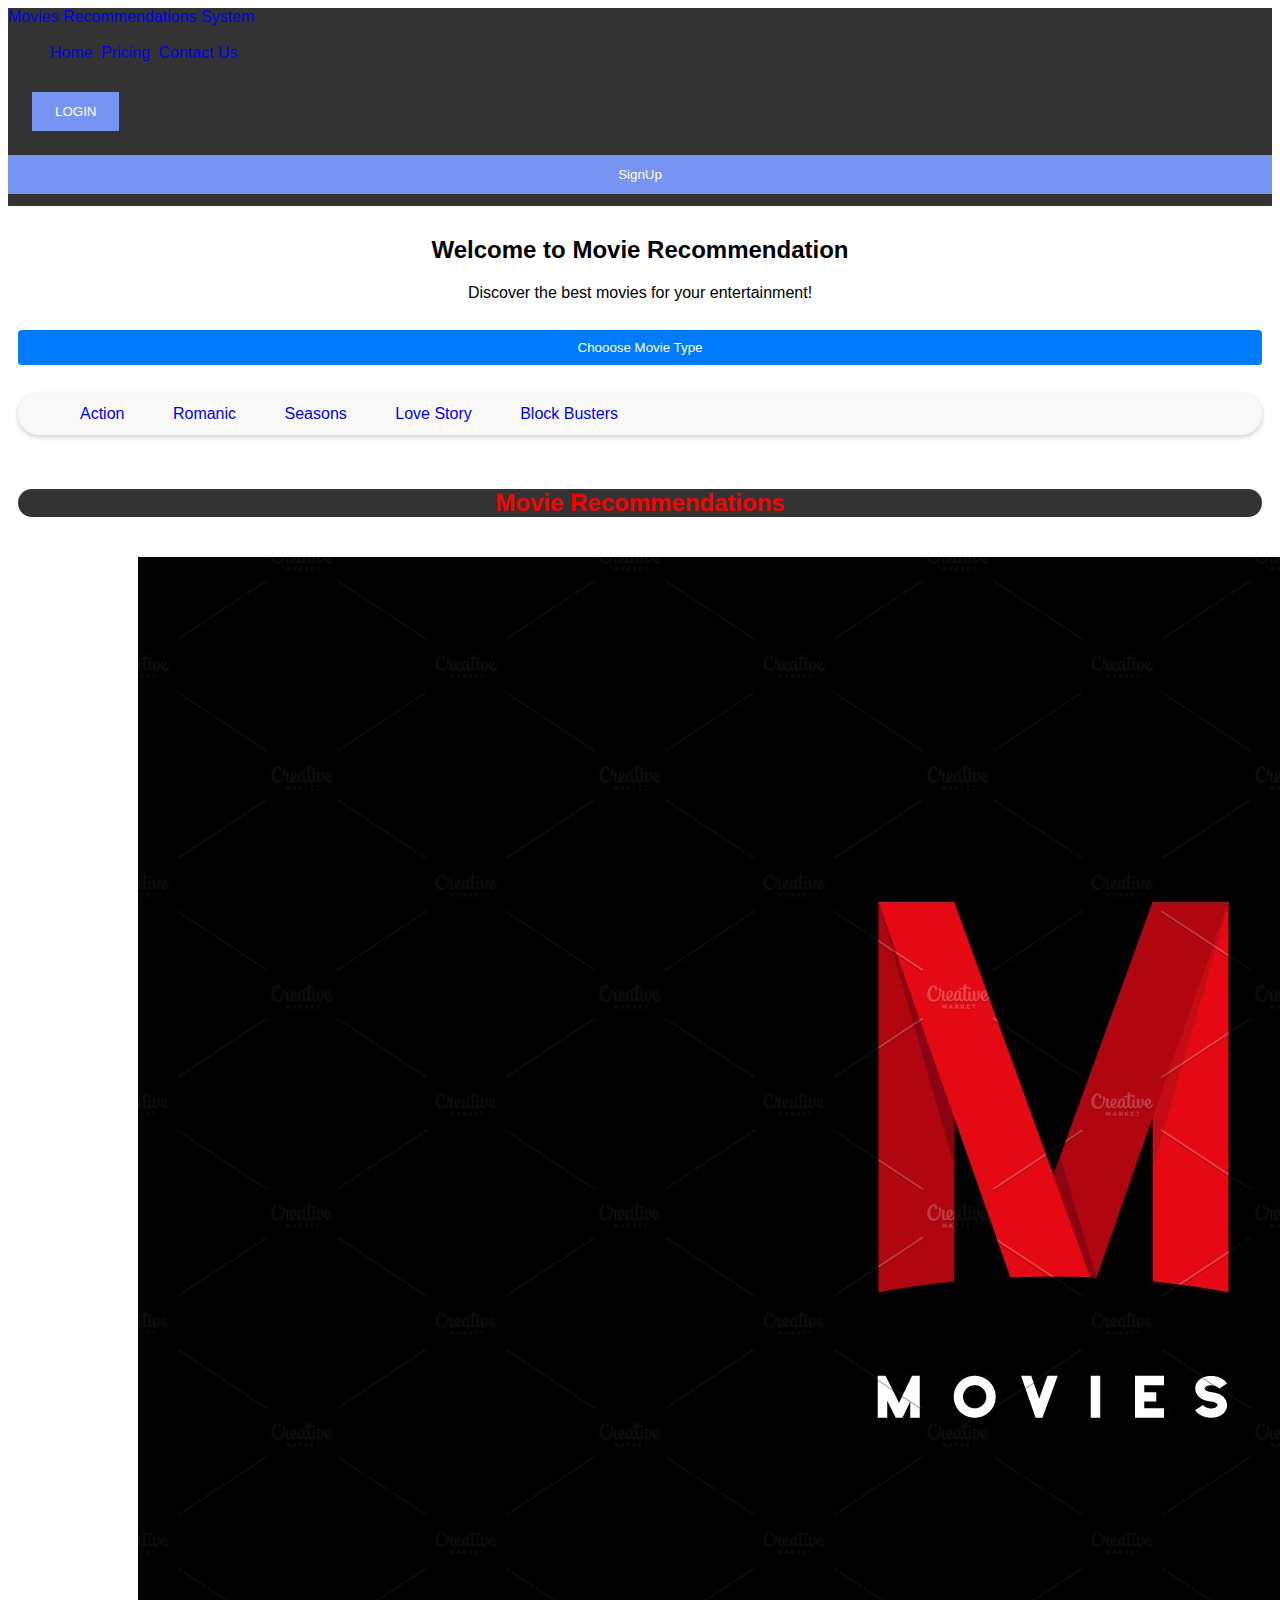
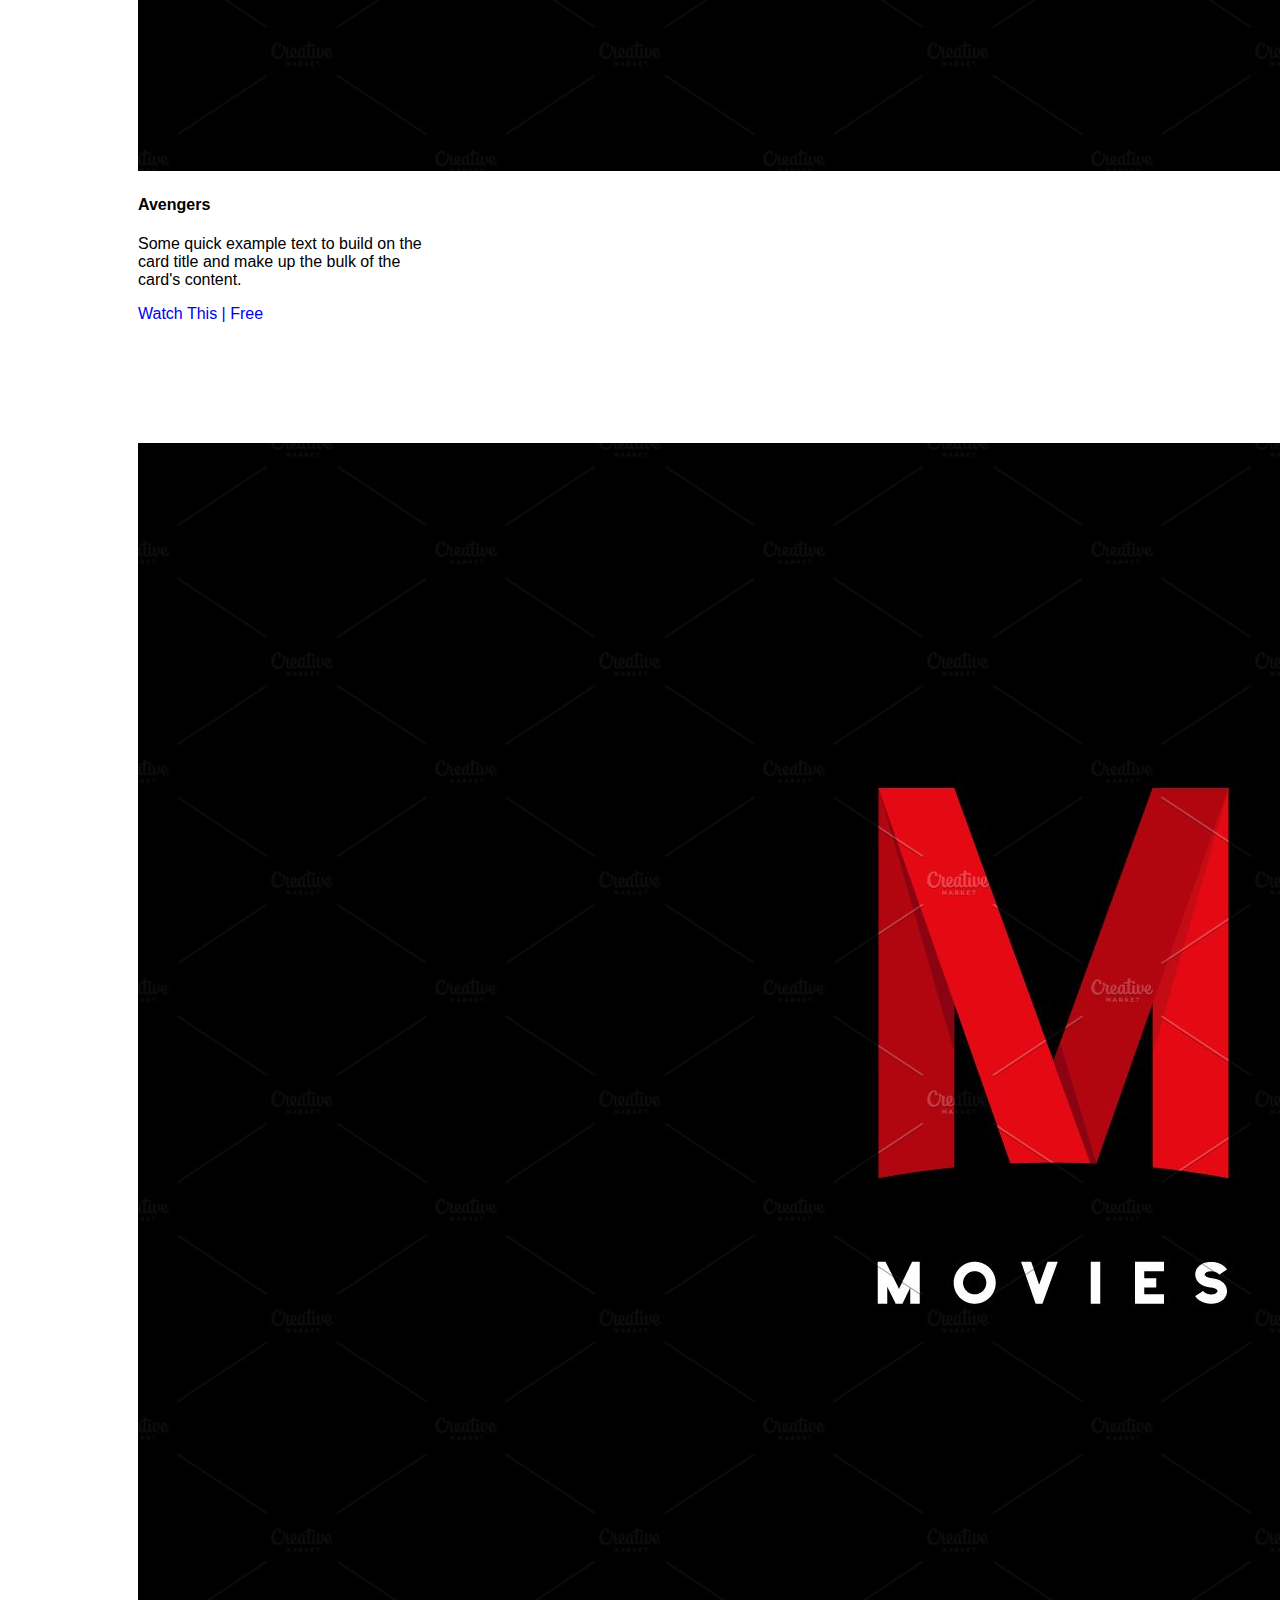
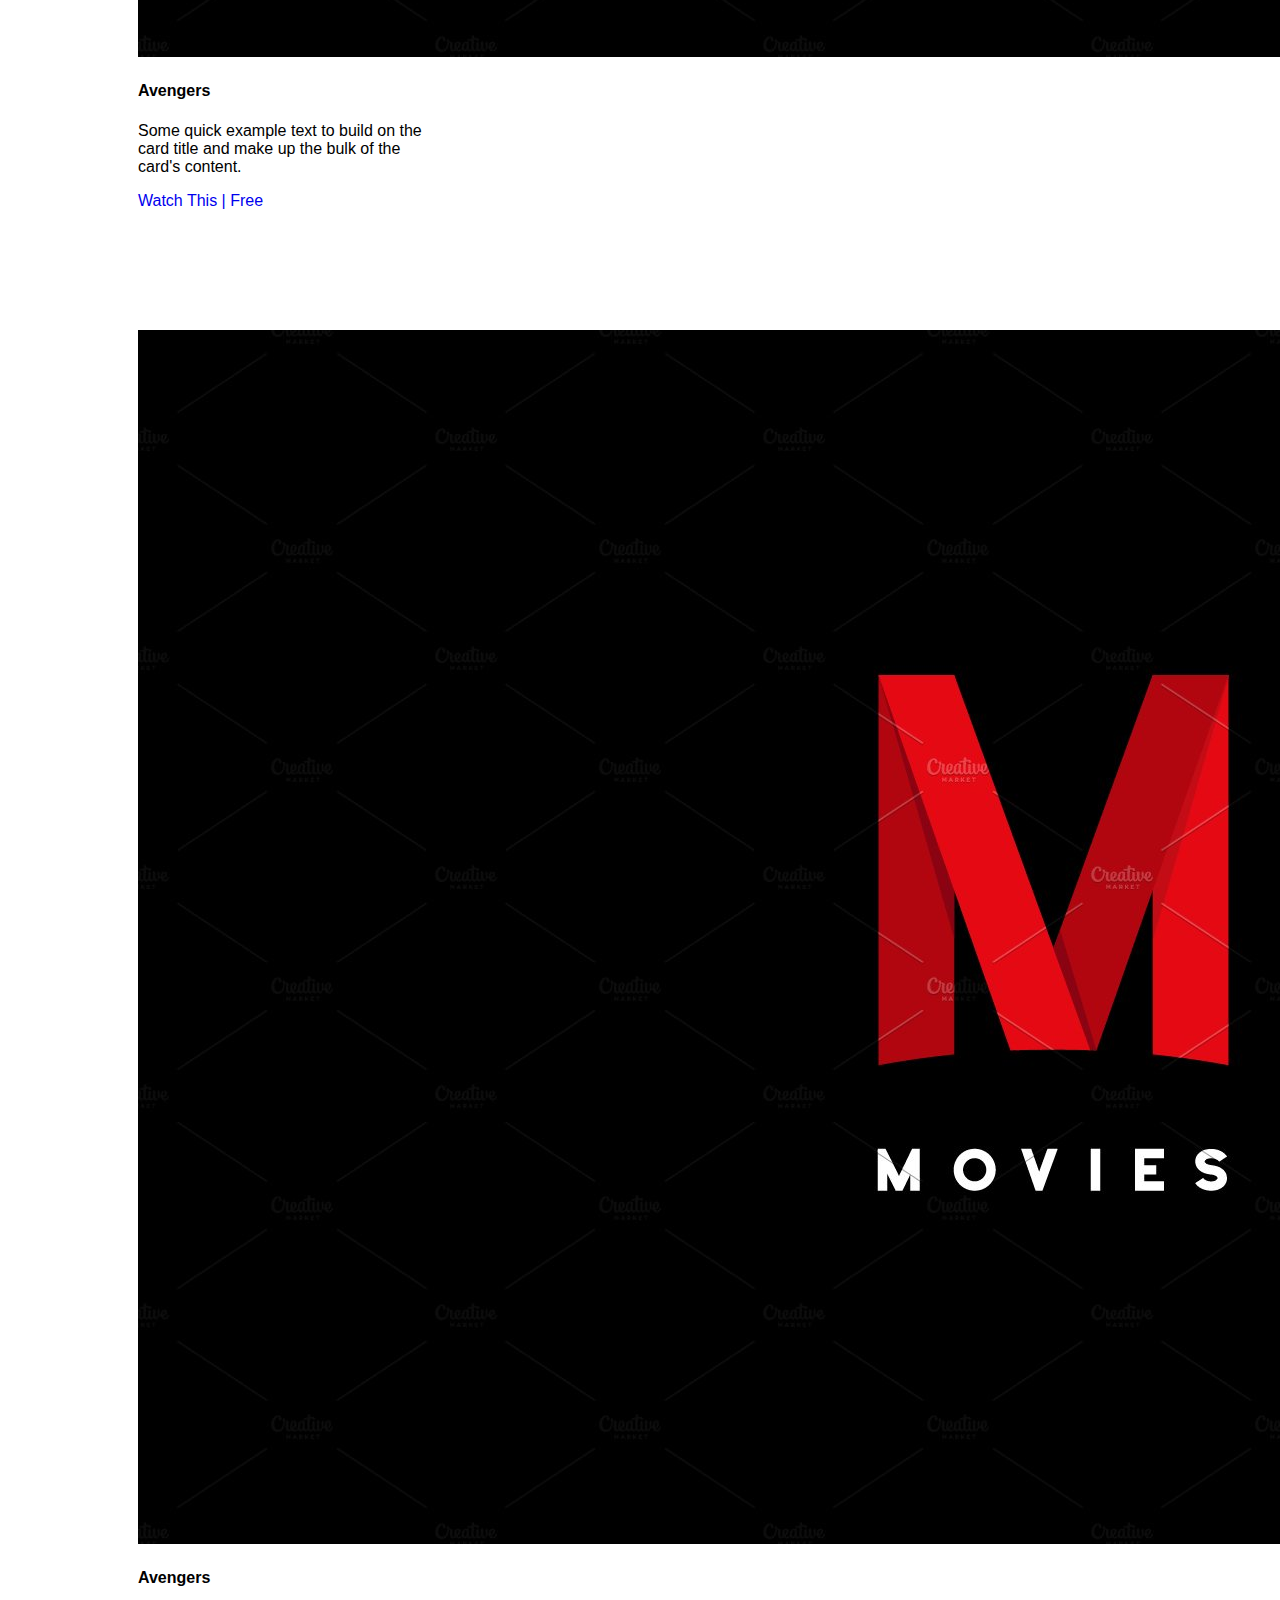
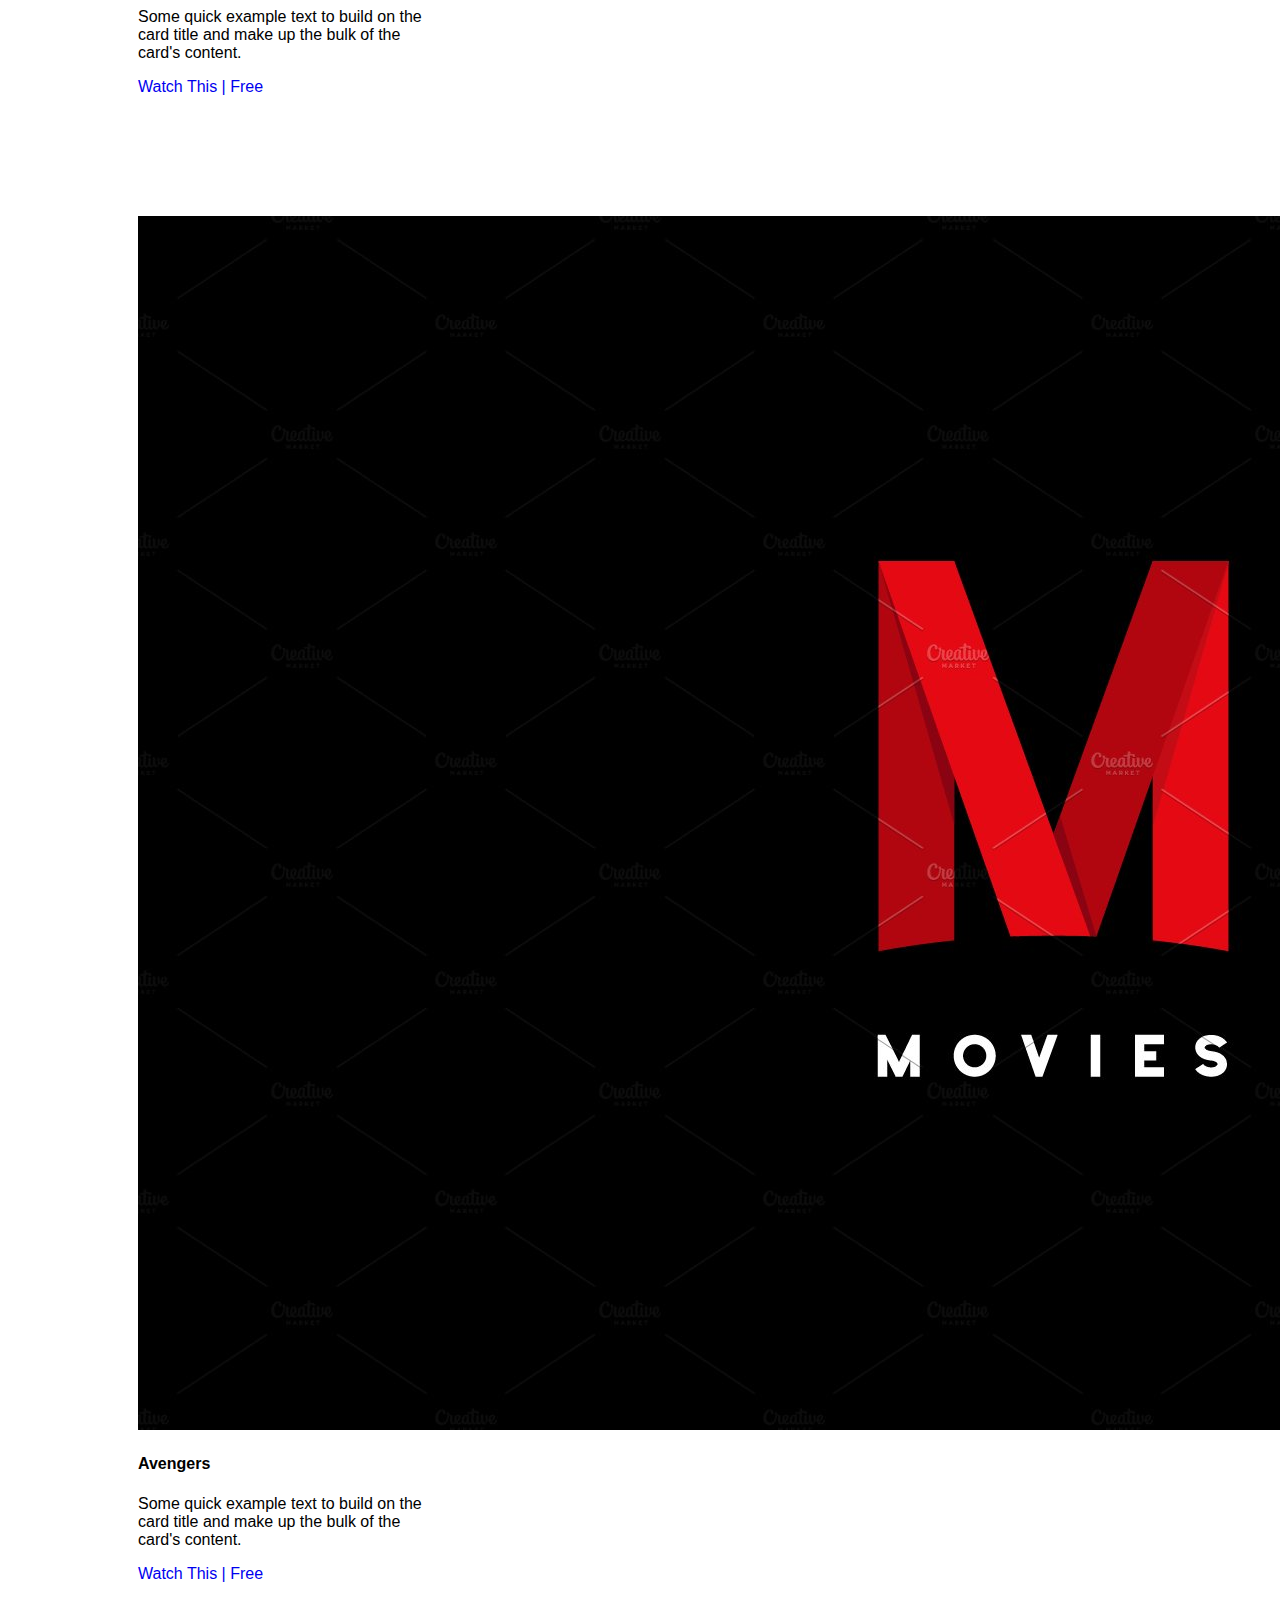
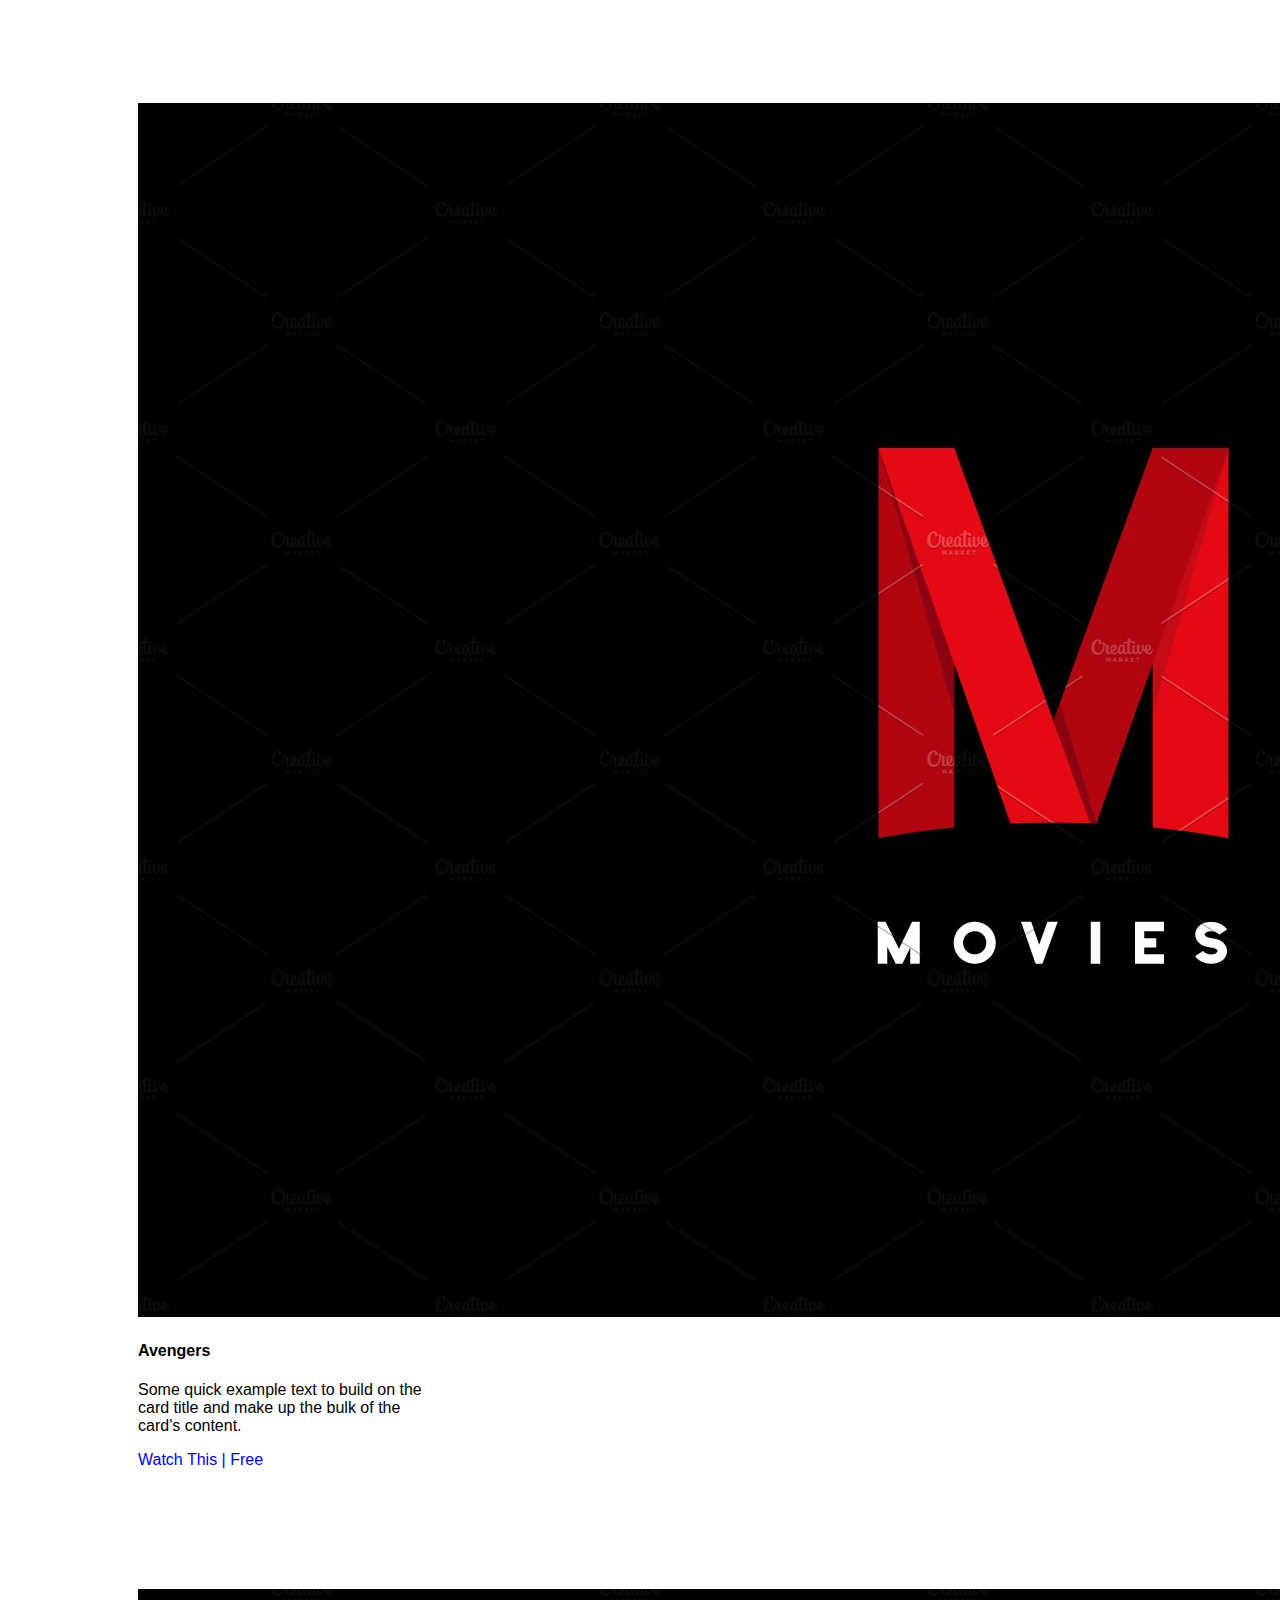
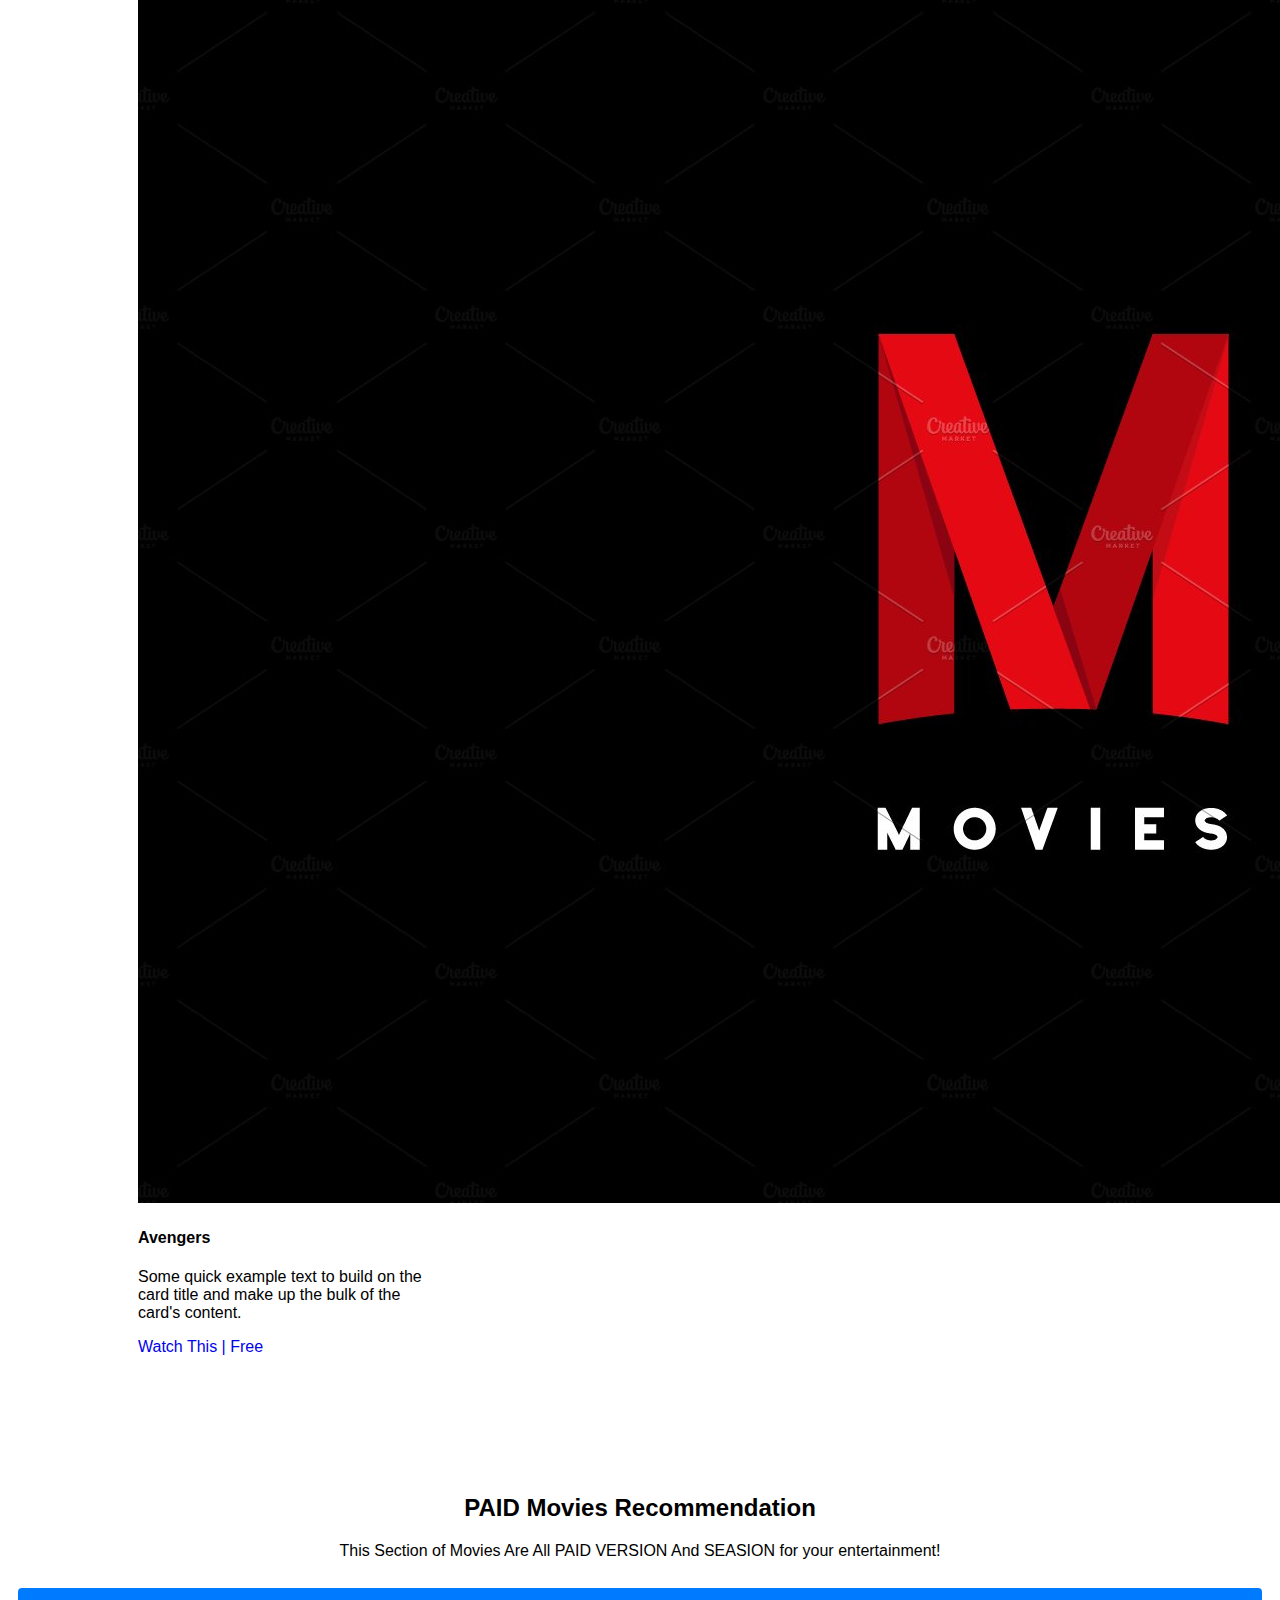
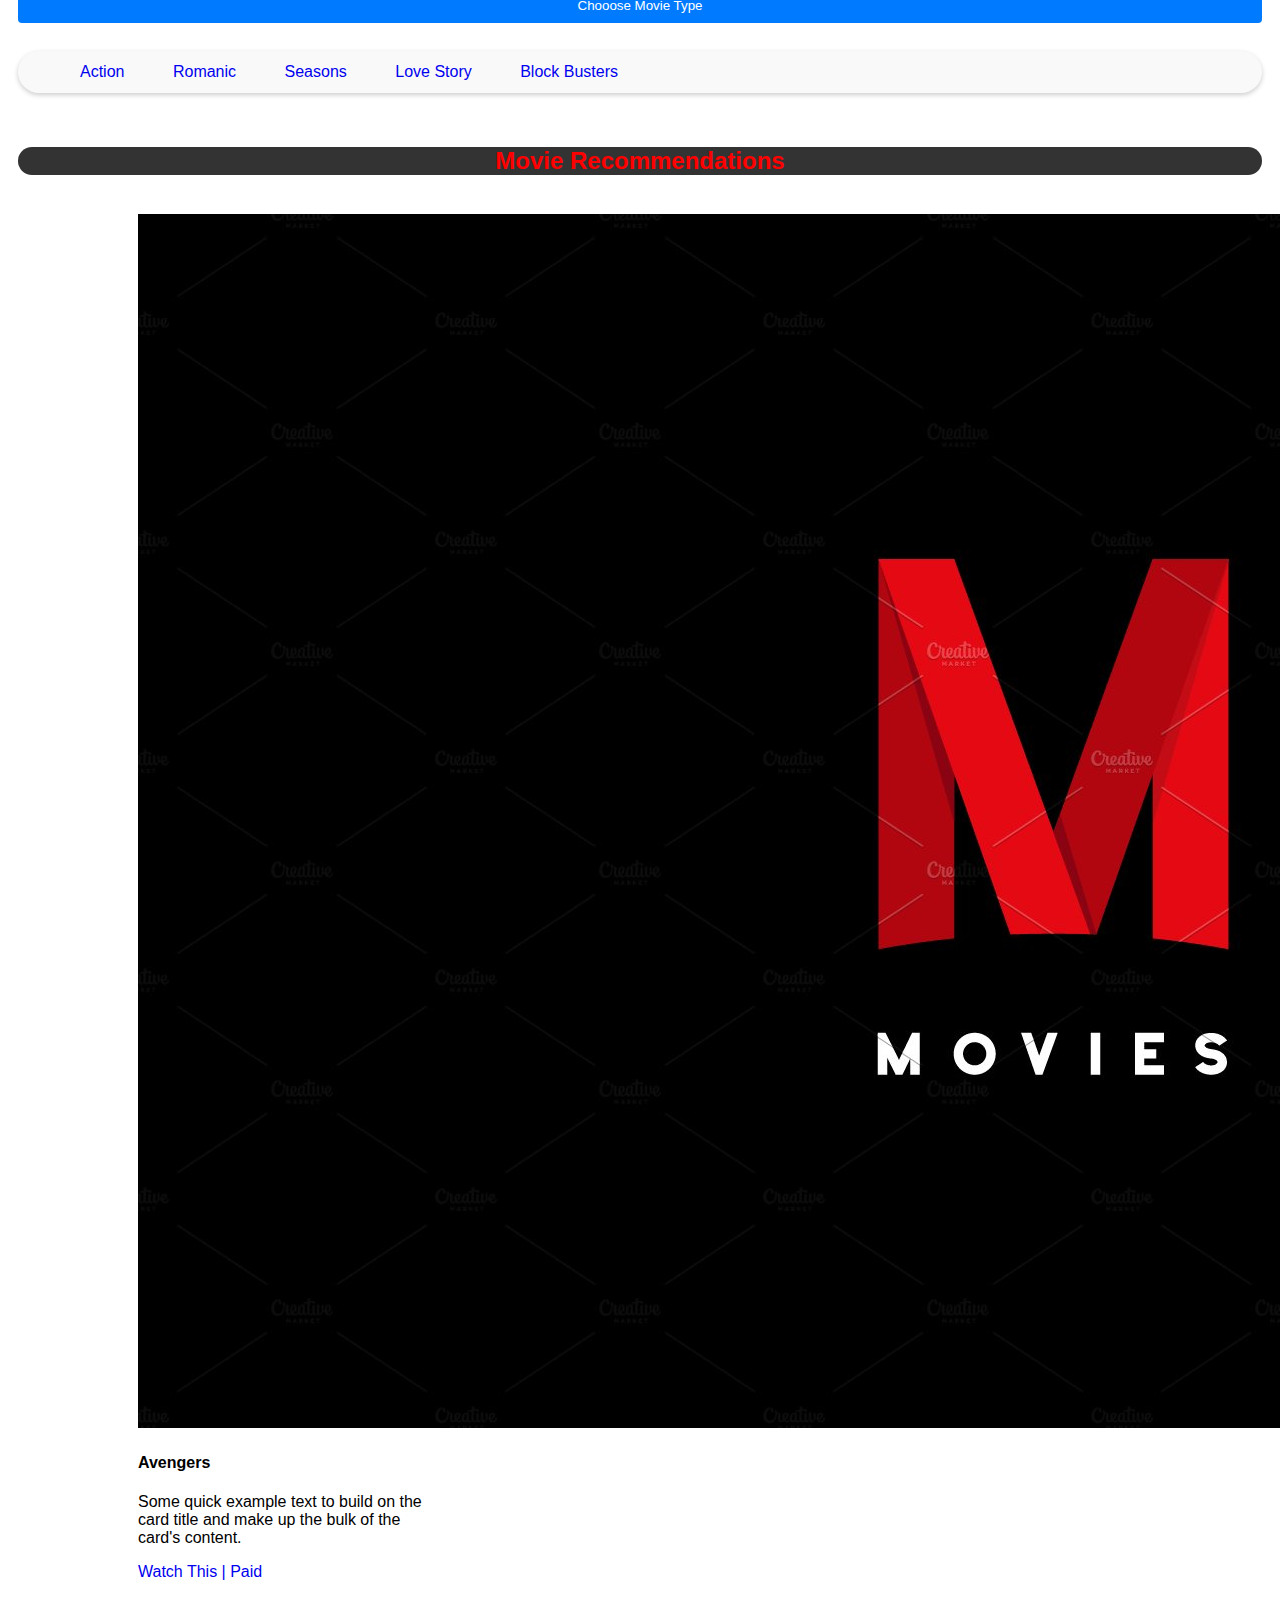
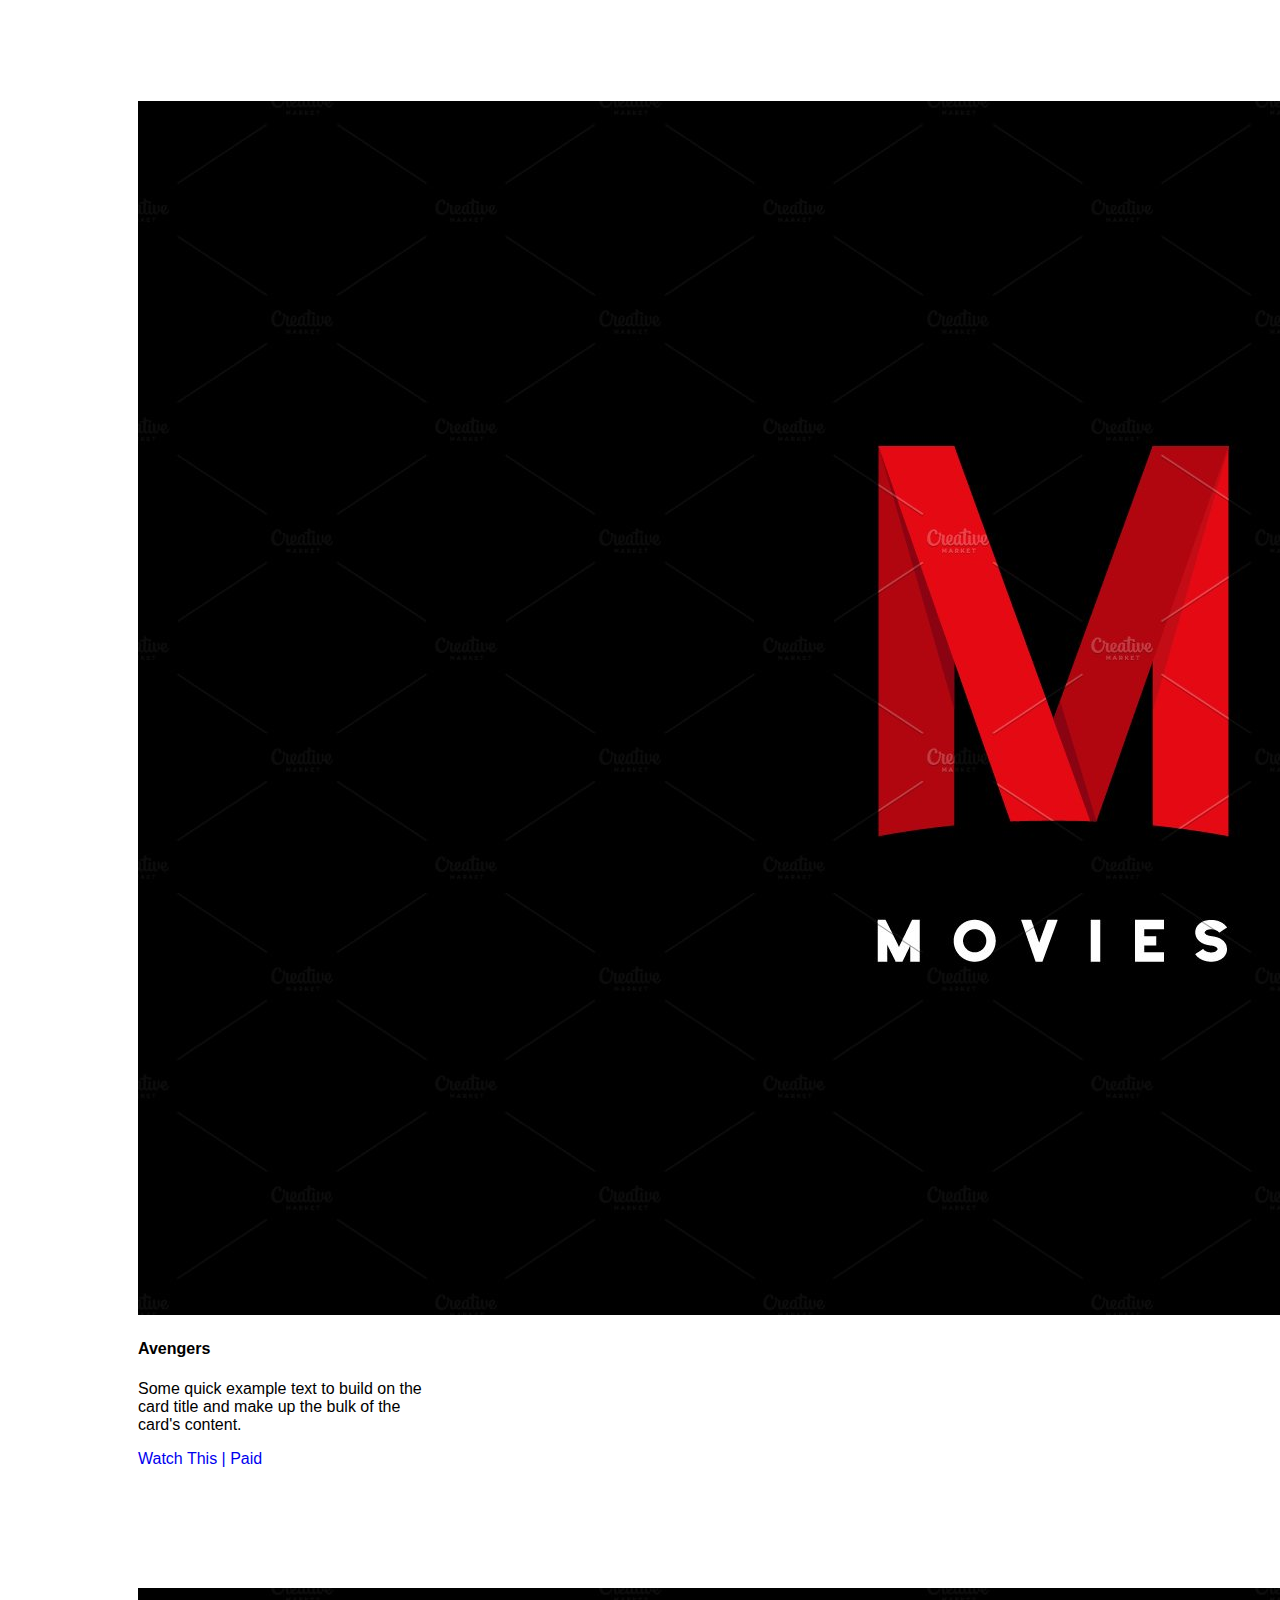
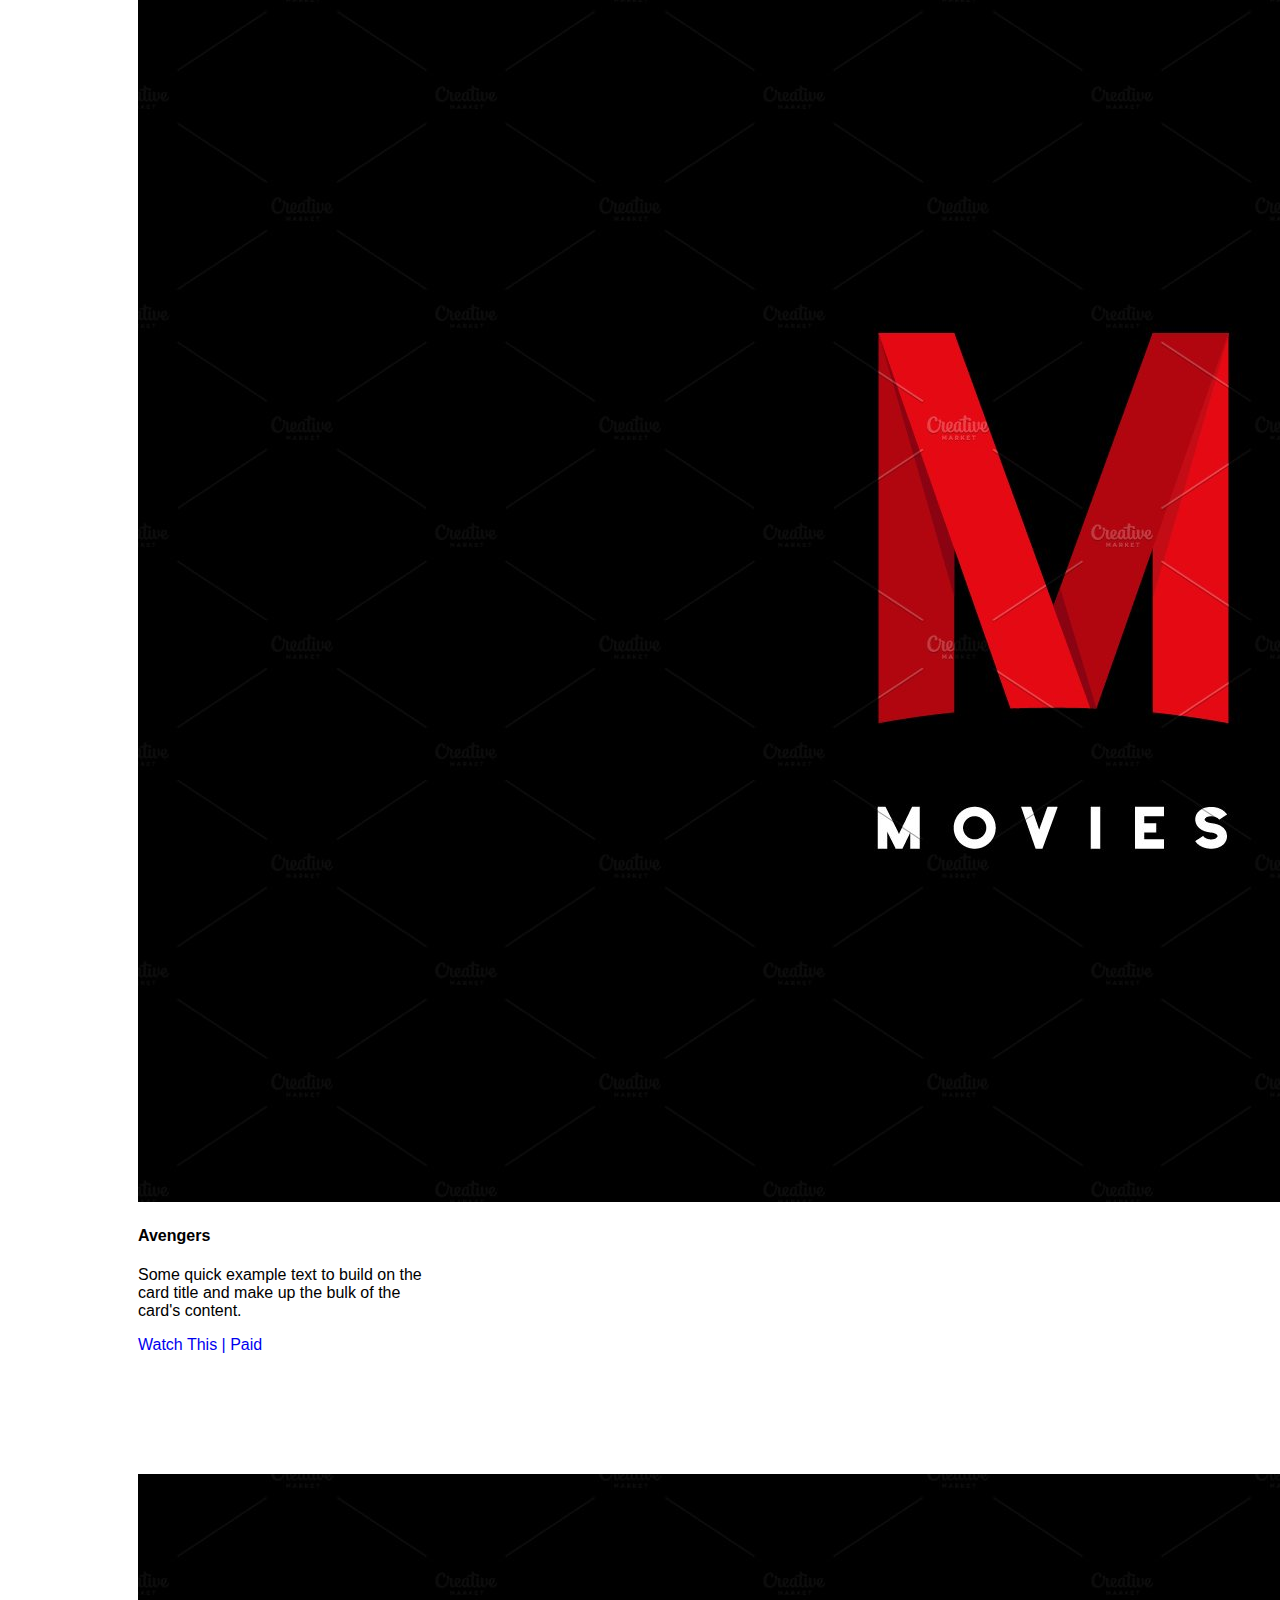
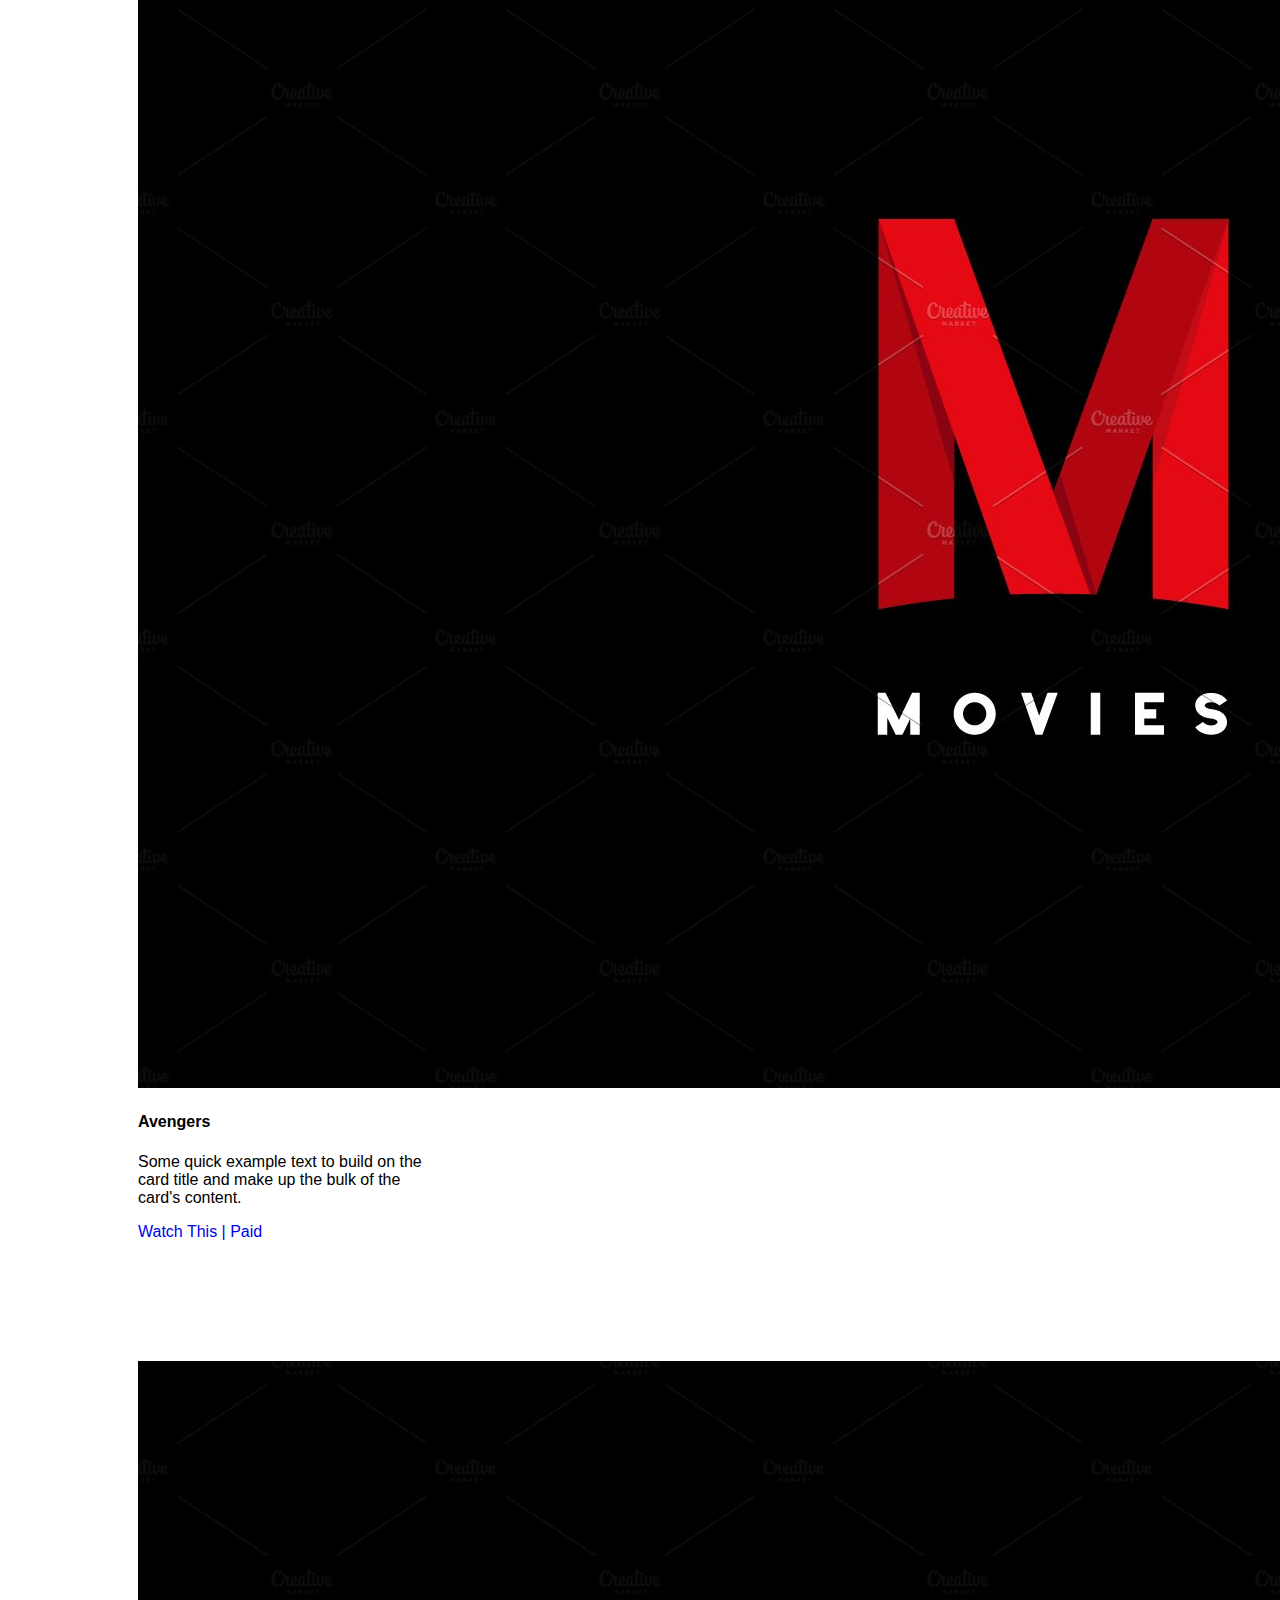
<file: index.html>
<!DOCTYPE html>
<html lang="en">

<head>
    <meta charset="UTF-8">
    <meta name="viewport" content="width=device-width, initial-scale=1.0">
    <title>Movie Recommendation</title>
    <link rel="icon" href="Logo M.jpg" type="image/icon type">
    <link rel="stylesheet" href="styles.css">
    <link href="https://cdn.jsdelivr.net/npm/bootstrap@5.0.2/dist/css/bootstrap.min.css" rel="stylesheet"
        integrity="sha384-EVSTQN3/azprG1Anm3QDgpJLIm9Nao0Yz1ztcQTwFspd3yD65VohhpuuCOmLASjC" crossorigin="anonymous">
    <script src="https://cdn.jsdelivr.net/npm/bootstrap@5.0.2/dist/js/bootstrap.bundle.min.js"
        integrity="sha384-MrcW6ZMFYlzcLA8Nl+NtUVF0sA7MsXsP1UyJoMp4YLEuNSfAP+JcXn/tWtIaxVXM"
        crossorigin="anonymous"></script>
</head>

<body>
    <script src="Scripts.js"></script>
    
    <header>
        <nav class="navbar container-fluid d-flex justify-content-between">

            <div>
                <a class="navbar-brand" href="index.html">Movies Recommendations System</a>
            </div>

        
            <div class="navhead">
                <ul class="me-auto mb-2 mb-lg-0">
                    <li class="nav-item">
                        <a class="nav-link active" aria-current="page" href="index.html">Home</a>
                    </li>
                    <li class="nav-item">
                        <a class="nav-link" href="Pricing.html">Pricing</a>
                    </li>
                    
                    <li class="nav-item">
                        <a class="nav-link" href="Contact.html">Contact Us</a>
                    </li>
                </ul>

            </div>

            <div class="d-flex">


                
                <button onclick="document.getElementById('mydivmodal').style.display='block'"
                    style="width: auto;margin-left: 24px;">
                    LOGIN
                </button>

                <!-- The Modal(div) -->
                <div id="mydivmodal" class="modal">
                    <form class="mymodal-content animate" action="" method="get">
                        <h3>
                            <center>LOGIN FORM<center>
                        </h3>

                        <div class="imgcontainer">
                            <span onclick="document.getElementById('mydivmodal').style.display='none'" class="close"
                                title="Close Modal">
                                &times;
                            </span>

                        </div>
                        <div class="container">

                            <input type="text" name="uname" placeholder="Enter Username" required="required" class="name">
                            <!-- <label for="pass"></label> -->
                            <input type="password" name="pass" placeholder="Enter Password" required="required" class="name">
                            <button type="submit" name="submit"
                                onclick="document.getElementById('successmsg')">Login</button>

                            <label for="remember">
                                <input type="checkbox" checked="checked" name="remember">
                                Remember Me
                            </label>
                        </div>
                        <div class="container" style="background-color: #f2f2f2;">
                            <button type="button" onclick="document.getElementById('mydivmodal').style.display='none'"
                                class="cancelbtn">Register</button>
                            <span class="psw">Forgot <a href="#">password?</a></span>
                        </div>
                    </form>
                </div>







                <button class="btn">SignUp</button>

            </div>

        </nav>
    </header>

    <main class="m">
        <section id="home-section">
            <h2 class="sub">Welcome to Movie Recommendation</h2>
            <p class="sub">Discover the best movies for your entertainment!</p>
        </section>

        <section class="recommendations">

            <div class="dropdown">
                <button class="btn btn-secondary dropdown-toggle" type="button" id="dropdownMenuButton1"
                    data-bs-toggle="dropdown">
                    Chooose Movie Type
                </button>
                <ul class="dropdown-menu" aria-labelledby="dropdownMenuButton1">
                    <li><a class="dropdown-item" href="#">Action</a></li>
                    <li><a class="dropdown-item" href="#">Romanic</a></li>
                    <li><a class="dropdown-item" href="#">Seasons</a></li>
                    <li><a class="dropdown-item" href="#">Love Story</a></li>
                    <li><a class="dropdown-item" href="#">Block Busters</a></li>
                </ul>
            </div>
            <!-- <form class="d-flex">
                <input class="form-control me-2" type="search" placeholder="Search" aria-label="Search">
                <button class="btn btn-outline-success" type="submit">Search</button>
            </form> -->

            <br>
            <h2 class="heading">Movie Recommendations</h2>

            <div class="row">
                <div class="card" style="width: 18rem;">
                    <img src="Logo M.jpg" class="card-img-top" alt="...">
                    <div class="card-body">
                        <h4 class="card-title">Avengers</h4>
                        <p class="card-text">Some quick example text to build on the card title and make up the bulk of
                            the
                            card's content.</p>
                        <a href="#" class="button btn btn-primary">Watch This | Free</a>
                    </div>
                </div>

                <div class="card" style="width: 18rem;">
                    <img src="Logo M.jpg" class="card-img-top" alt="...">
                    <div class="card-body">
                        <h4 class="card-title">Avengers</h4>
                        <p class="card-text">Some quick example text to build on the card title and make up the bulk of
                            the
                            card's content.</p>
                        <a href="#" class="button btn btn-primary">Watch This | Free</a>
                    </div>
                </div>

                <div class="card" style="width: 18rem;">
                    <img src="Logo M.jpg" class="card-img-top" alt="...">
                    <div class="card-body">
                        <h4 class="card-title">Avengers</h4>
                        <p class="card-text">Some quick example text to build on the card title and make up the bulk of
                            the
                            card's content.</p>
                        <a href="#" class="button btn btn-primary">Watch This | Free</a>
                    </div>
                </div>

                <div class="card" style="width: 18rem;">
                    <img src="Logo M.jpg" class="card-img-top" alt="...">
                    <div class="card-body">
                        <h4 class="card-title">Avengers</h4>
                        <p class="card-text">Some quick example text to build on the card title and make up the bulk of
                            the
                            card's content.</p>
                        <a href="#" class="button btn btn-primary">Watch This | Free</a>
                    </div>
                </div>

                <div class="card" style="width: 18rem;">
                    <img src="Logo M.jpg" class="card-img-top" alt="...">
                    <div class="card-body">
                        <h4 class="card-title">Avengers</h4>
                        <p class="card-text">Some quick example text to build on the card title and make up the bulk of
                            the
                            card's content.</p>
                        <a href="#" class="button btn btn-primary">Watch This | Free</a>
                    </div>
                </div>

                <div class="card" style="width: 18rem;">
                    <img src="Logo M.jpg" class="card-img-top" alt="...">
                    <div class="card-body">
                        <h4 class="card-title">Avengers</h4>
                        <p class="card-text">Some quick example text to build on the card title and make up the bulk of
                            the
                            card's content.</p>
                        <a href="#" class="button btn btn-primary">Watch This | Free</a>
                    </div>
                </div>


            </div>


        </section>




        <br class="b">




        <section id="home-section">
            <h2 class="sub">PAID Movies Recommendation</h2>
            <p class="sub">This Section of Movies Are All PAID VERSION And SEASION for your entertainment!</p>
        </section>

        <section class="recommendations">

            <div class="dropdown">
                <button class="btn btn-secondary dropdown-toggle" type="button" id="dropdownMenuButton1"
                    data-bs-toggle="dropdown" aria-expanded="false">
                    Chooose Movie Type
                </button>
                <ul class="dropdown-menu" aria-labelledby="dropdownMenuButton1">
                    <li><a class="dropdown-item" href="#">Action</a></li>
                    <li><a class="dropdown-item" href="#">Romanic</a></li>
                    <li><a class="dropdown-item" href="#">Seasons</a></li>
                    <li><a class="dropdown-item" href="#">Love Story</a></li>
                    <li><a class="dropdown-item" href="#">Block Busters</a></li>
                </ul>
            </div>

            <br>
            <h2 class="heading">Movie Recommendations</h2>

            <div class="row">
                <div class="card" style="width: 18rem;">
                    <img src="Logo M.jpg" class="card-img-top" alt="...">
                    <div class="card-body">
                        <h4 class="card-title">Avengers</h4>
                        <p class="card-text">Some quick example text to build on the card title and make up the bulk of
                            the
                            card's content.</p>
                        <a href="#" class="button btn btn-primary">Watch This | Paid</a>
                    </div>
                </div>

                <div class="card" style="width: 18rem;">
                    <img src="Logo M.jpg" class="card-img-top" alt="...">
                    <div class="card-body">
                        <h4 class="card-title">Avengers</h4>
                        <p class="card-text">Some quick example text to build on the card title and make up the bulk of
                            the
                            card's content.</p>
                        <a href="#" class="button btn btn-primary">Watch This | Paid</a>
                    </div>
                </div>

                <div class="card" style="width: 18rem;">
                    <img src="Logo M.jpg" class="card-img-top" alt="...">
                    <div class="card-body">
                        <h4 class="card-title">Avengers</h4>
                        <p class="card-text">Some quick example text to build on the card title and make up the bulk of
                            the
                            card's content.</p>
                        <a href="#" class="button btn btn-primary">Watch This | Paid</a>
                    </div>
                </div>

                <div class="card" style="width: 18rem;">
                    <img src="Logo M.jpg" class="card-img-top" alt="...">
                    <div class="card-body">
                        <h4 class="card-title">Avengers</h4>
                        <p class="card-text">Some quick example text to build on the card title and make up the bulk of
                            the
                            card's content.</p>
                        <a href="#" class="button btn btn-primary">Watch This | Paid</a>
                    </div>
                </div>

                <div class="card" style="width: 18rem;">
                    <img src="Logo M.jpg" class="card-img-top" alt="...">
                    <div class="card-body">
                        <h4 class="card-title">Avengers</h4>
                        <p class="card-text">Some quick example text to build on the card title and make up the bulk of
                            the
                            card's content.</p>
                        <a href="#" class="button btn btn-primary">Watch This | Paid</a>
                    </div>
                </div>

                <div class="card" style="width: 18rem;">
                    <img src="Logo M.jpg" class="card-img-top" alt="...">
                    <div class="card-body">
                        <h4 class="card-title">Avengers</h4>
                        <p class="card-text">Some quick example text to build on the card title and make up the bulk of
                            the
                            card's content.</p>
                        <a href="#" class="button btn btn-primary">Watch This | Paid</a>
                    </div>
                </div>


            </div>



            <!-- The Button to Call the Popup Modal(div id='mydivmodal') -->
            <button onclick="document.getElementById('mydivmodal').style.display='block'"
                style="width: auto;margin-left: 24px;">
                watch
            </button>

            <!-- The Modal(div) -->
            <div id="mydivmodal" class="modal">
                <form class="mymodal-content animate" action="" method="get">
                    <h3>
                        <center>LOGIN FORM<center>
                    </h3>

                    <div class="imgcontainer">
                        <span onclick="document.getElementById('mydivmodal').style.display='none'" class="close"
                            title="Close Modal">
                            &times;
                        </span>

                    </div>
                    <div class="container">
                        <label for="uname"></label>
                        <input type="text" name="uname" placeholder="Enter Username" required="required">
                        <label for="pass"></label>
                        <input type="password" name="pass" placeholder="Enter Password" required="required">
                        <button type="submit" name="submit"
                            onclick="document.getElementById('successmsg').style.display='block'">Login</button>

                        <label for="remember">
                            <input type="checkbox" checked="checked" name="remember">
                            Remember Me
                        </label>
                    </div>
                    <div class="container" style="background-color: #f2f2f2;">
                        <button type="button" onclick="document.getElementById('mydivmodal').style.display='none'"
                            class="cancelbtn">Register</button>
                        <span class="psw">Forgot <a href="#">password?</a></span>
                    </div>
                </form>
            </div>

            <!-- <div id="bankDetailsForm" style="display: none;">
                <form>
                    <div class="mb-3">
                        <label for="exampleInputEmail1" class="form-label">Email address</label>
                        <input type="email" class="form-control" id="exampleInputEmail1" aria-describedby="emailHelp">
                        <div id="emailHelp" class="form-text">We'll never share your email with anyone else.</div>
                    </div>
                    <div class="mb-3">
                        <label for="exampleInputPassword1" class="form-label">Password</label>
                        <input type="password" class="form-control" id="exampleInputPassword1">
                    </div>
                    <div class="mb-3 form-check">
                        <input type="checkbox" class="form-check-input" id="exampleCheck1">
                        <label class="form-check-label" for="exampleCheck1">Check me out</label>
                    </div>
                    <button type="submit" class="btn btn-primary">Submit</button>
                </form>
            </div> -->


        </section>



        <br>
        <br>







        <section id="home-section">

            <h2 class="sub">
                CONTACT US
            </h3>
            <h2 class="heading">Welcome to Movie/Book Recommendation</h2>
            <p class="sub">Discover the best movies and books for your entertainment!
                If You Wants to Contact Us Here Is a Form Fill The Form Given Below...
            </p>
            <p class="sub">
                "Our Team Will CONTACT You Shortly"
                Thanks!
            </p>
        


        
            <!-- The Button to Call the Popup Modal(div id='mydivmodal') -->
	<button onclick="document.getElementById('mydivmodal').style.display='block'"
    style="width: auto;margin-left: 44%;" class="c">
    Contact Us
</button>

<!-- The Modal(div) -->
<div id="mydivmodal" class="modal">
    <form class="mymodal-content animate" action="" method="get">

        <h3>
            <center>CONTACT US FORM<center>
        </h3>

        <div class="imgcontainer">
            <span onclick="document.getElementById('mydivmodal').style.display='none'" class="close"
                title="Close Modal">
                &times;
            </span>

        </div>
        <div class="container">
            <label for="uname"></label>
            <input type="text" name="uname" placeholder="Enter Username" required="required">
            <label for="phone no"></label>
            <input type="text" name="phone no" placeholder="Phone No" required="required">
            <label for="Description"></label>
            <input type="text" name="Description" placeholder="Description" required="required">
            <label for="pass"></label>
            <input type="password" name="pass" placeholder="Enter Password" required="required">
            <button type="submit" name="submit"
                onclick="document.getElementById('successmsg').style.display='block'">Send Request</button>

            <label for="remember">
                <input type="checkbox" checked="checked" name="remember">
                Remember Me
            </label>
        </div>
        <div class="container" style="background-color: #f2f2f2;">
            <button type="button" onclick="document.getElementById('mydivmodal').style.display='none'"
                class="cancelbtn">Register</button>
            <span class="psw"> <a href="#">Forgot password?</a></span>
        </div>
    </form>
</div>
<div></div>

</section>

        

        <br>







    </main>
    <footer>
        <p>© 2023 Moaz Abdullah. All rights reserved.</p>
    </footer>
</body>

</html>
</file>
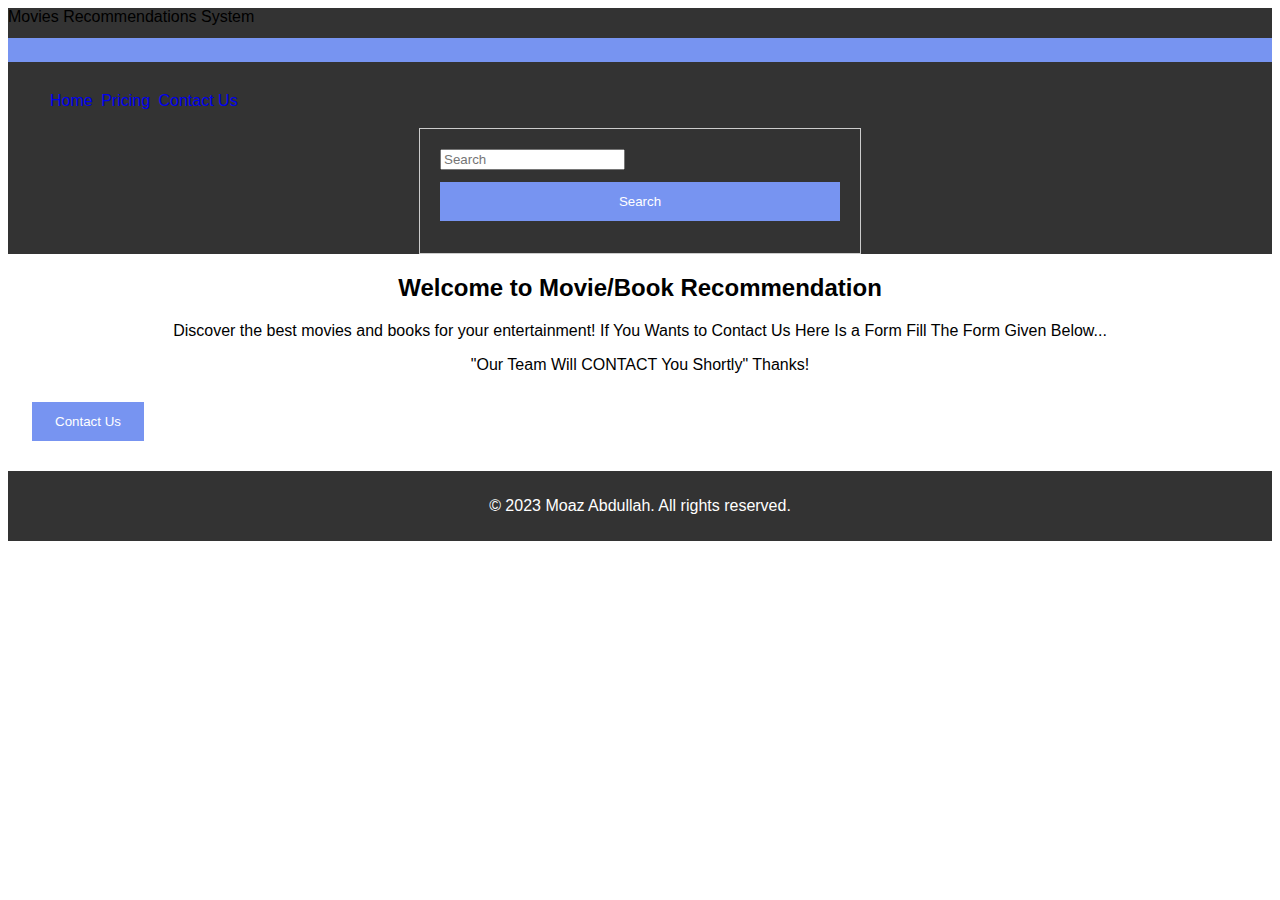
<file: Contact.html>
<!DOCTYPE html>
<html lang="en">

<head>
    <meta charset="UTF-8">
    <meta name="viewport" content="width=device-width, initial-scale=1.0">
    <title>Movie/Book Recommendation</title>
    <link rel="icon" href="Logo M.jpg" type="image/icon type">
    <link rel="stylesheet" href="styles.css">
    <link href="https://cdn.jsdelivr.net/npm/bootstrap@5.0.2/dist/css/bootstrap.min.css" rel="stylesheet"
        integrity="sha384-EVSTQN3/azprG1Anm3QDgpJLIm9Nao0Yz1ztcQTwFspd3yD65VohhpuuCOmLASjC" crossorigin="anonymous">
    <script src="https://cdn.jsdelivr.net/npm/bootstrap@5.0.2/dist/js/bootstrap.bundle.min.js"
        integrity="sha384-MrcW6ZMFYlzcLA8Nl+NtUVF0sA7MsXsP1UyJoMp4YLEuNSfAP+JcXn/tWtIaxVXM"
        crossorigin="anonymous"></script>
</head>

<body>
    <!-- <script src="Scripts.js"></script> -->
    <header>
        <nav class="navbar navbar-expand-lg">
            <div class="container-fluid">
                <div>
                    <a class="navbar-brand">Movies Recommendations System</a>
                    <button class="navbar-toggler" type="button" data-bs-toggle="collapse" data-bs-target="#navbarText"
                        aria-controls="navbarText" aria-expanded="false" aria-label="Toggle navigation">
                        <span class="navbar-toggler-icon"></span>
                    </button>
                </div>


                <div class="navhead">
                    <ul class="me-auto mb-2 mb-lg-0">
                        <li class="nav-item">
                            <a class="nav-link active" aria-current="page" href="index.html">Home</a>
                        </li>
                        <li class="nav-item">
                            <a class="nav-link" href="Pricing.html">Pricing</a>
                        </li>
                        <li class="nav-item">
                            <a class="nav-link" href="Contact.html">Contact Us</a>
                        </li>
                    </ul>

                </div>

                <form class="d-flex">
                    <input class="form-control me-2" type="search" placeholder="Search" aria-label="Search">
                    <button class="btn btn-outline-success" type="submit">Search</button>
                </form>
            </div>
        </nav>
    </header>

    <main>
        <section id="home-section">
            <h2 class="sub">Welcome to Movie/Book Recommendation</h2>
            <p class="sub">Discover the best movies and books for your entertainment!
                If You Wants to Contact Us Here Is a Form Fill The Form Given Below...
            </p>
            <p class="sub">
                "Our Team Will CONTACT You Shortly"
                Thanks!
            </p>
        </section>


        
            <!-- The Button to Call the Popup Modal(div id='mydivmodal') -->
	<button onclick="document.getElementById('mydivmodal').style.display='block'"
    style="width: auto;margin-left: 24px;" class="c">
    Contact Us
</button>

<!-- The Modal(div) -->
<div id="mydivmodal" class="modal">
    <form class="mymodal-content animate" action="" method="get">
        <h3>
            <center>CONTACT US FORM<center>
        </h3>

        <div class="imgcontainer">
            <span onclick="document.getElementById('mydivmodal').style.display='none'" class="close"
                title="Close Modal">
                &times;
            </span>

        </div>
        <div class="container">
            <label for="uname"></label>
            <input type="text" name="uname" placeholder="Enter Username" required="required">
            <label for="phone no"></label>
            <input type="text" name="phone no" placeholder="Phone No" required="required">
            <label for="Description"></label>
            <input type="text" name="Description" placeholder="Description" required="required">
            <label for="pass"></label>
            <input type="password" name="pass" placeholder="Enter Password" required="required">
            <button type="submit" name="submit"
                onclick="document.getElementById('successmsg').style.display='block'">Send Request</button>

            <label for="remember">
                <input type="checkbox" checked="checked" name="remember">
                Remember Me
            </label>
        </div>
        <div class="container" style="background-color: #f2f2f2;">
            <button type="button" onclick="document.getElementById('mydivmodal').style.display='none'"
                class="cancelbtn">Register</button>
            <span class="psw"> <a href="#">Forgot password?</a></span>
        </div>
    </form>
</div>
<div></div>

        

        <br>

    </main>
    <footer>
        <p>© 2023 Moaz Abdullah. All rights reserved.</p>
    </footer>
</body>

</html>
</file>
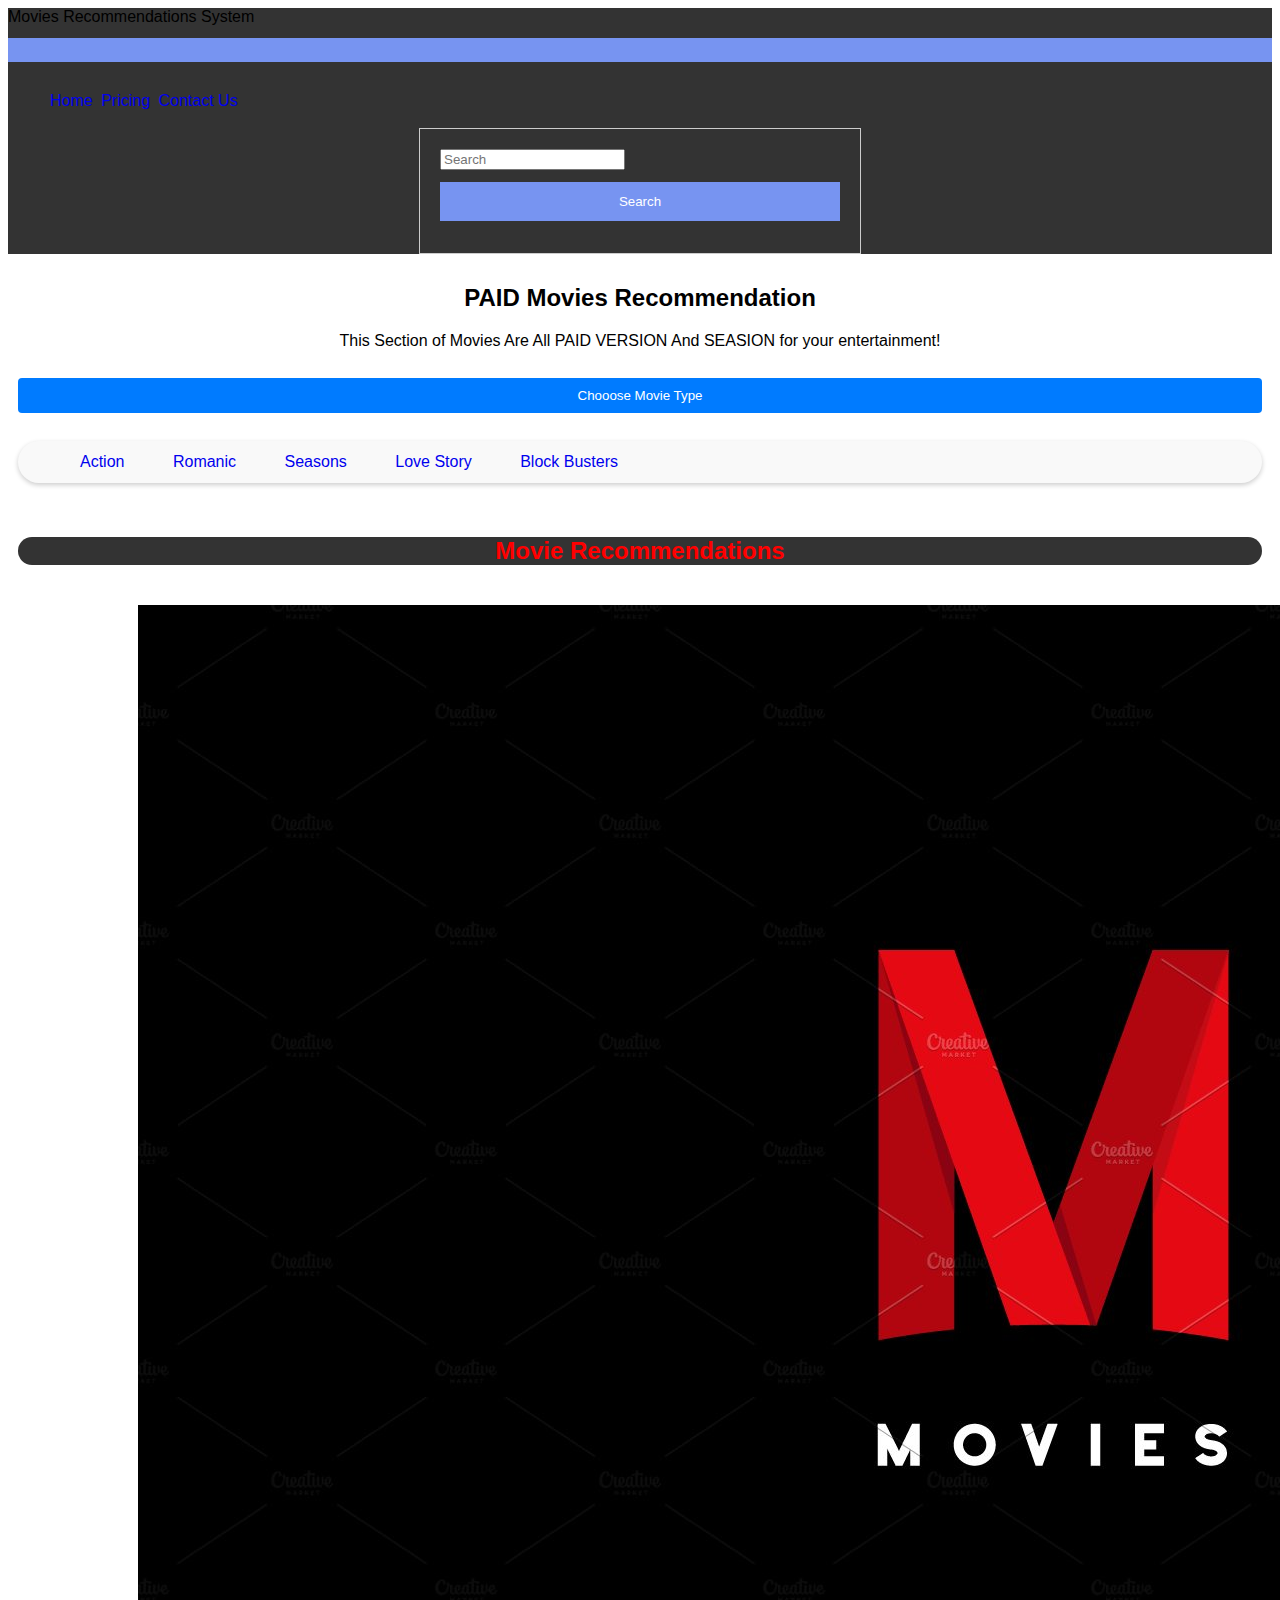
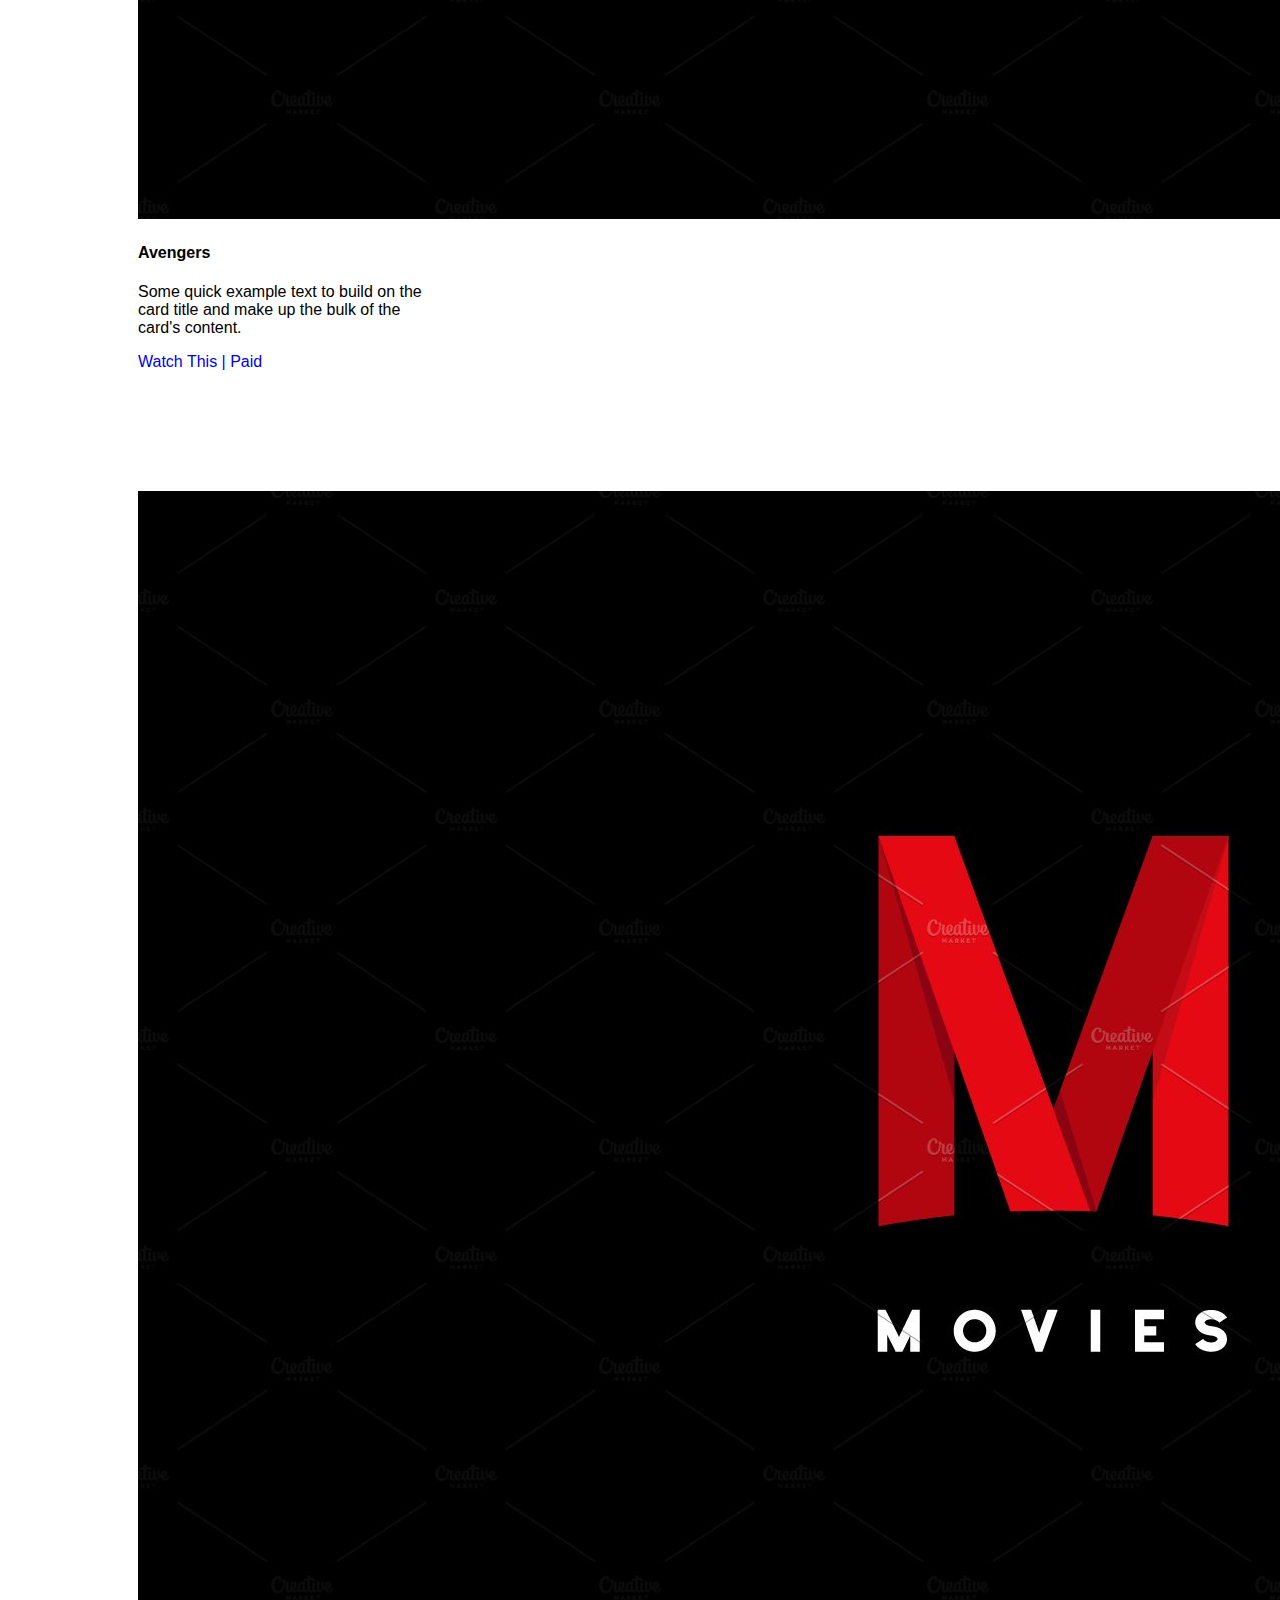
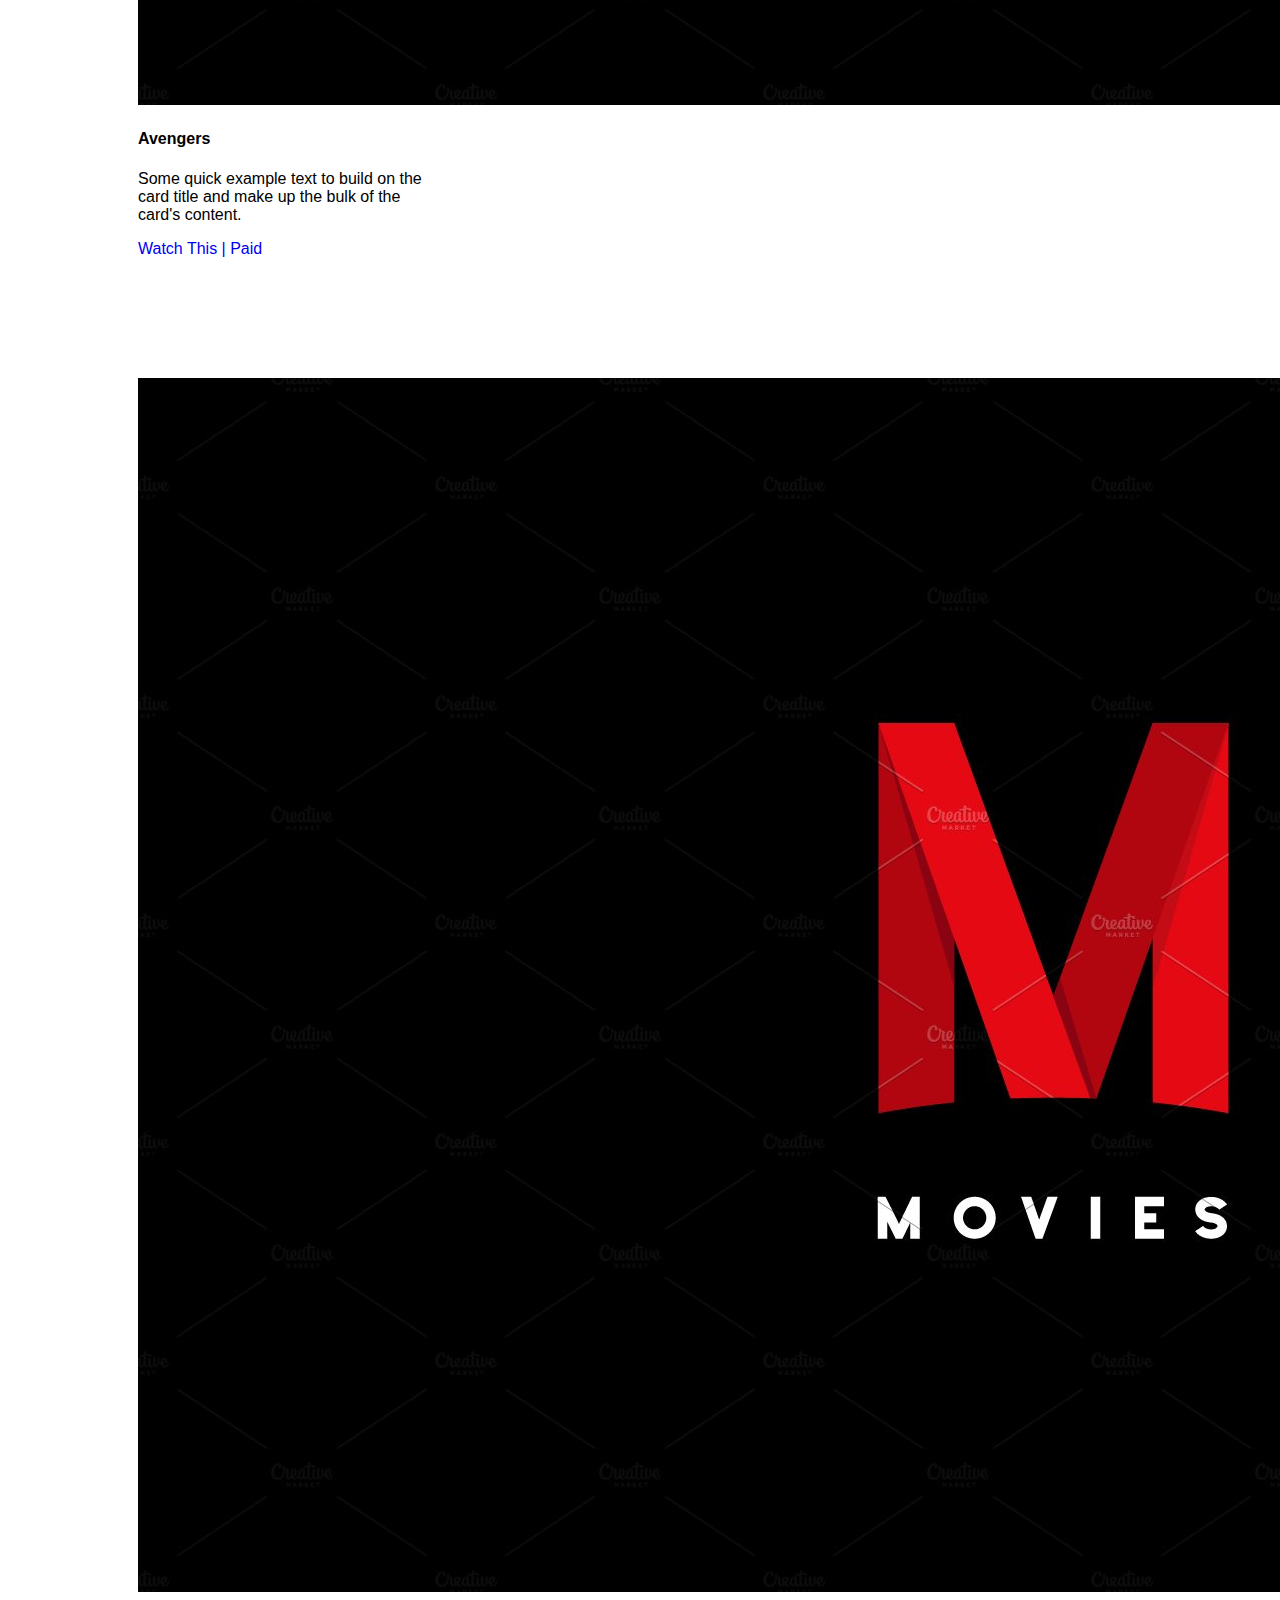
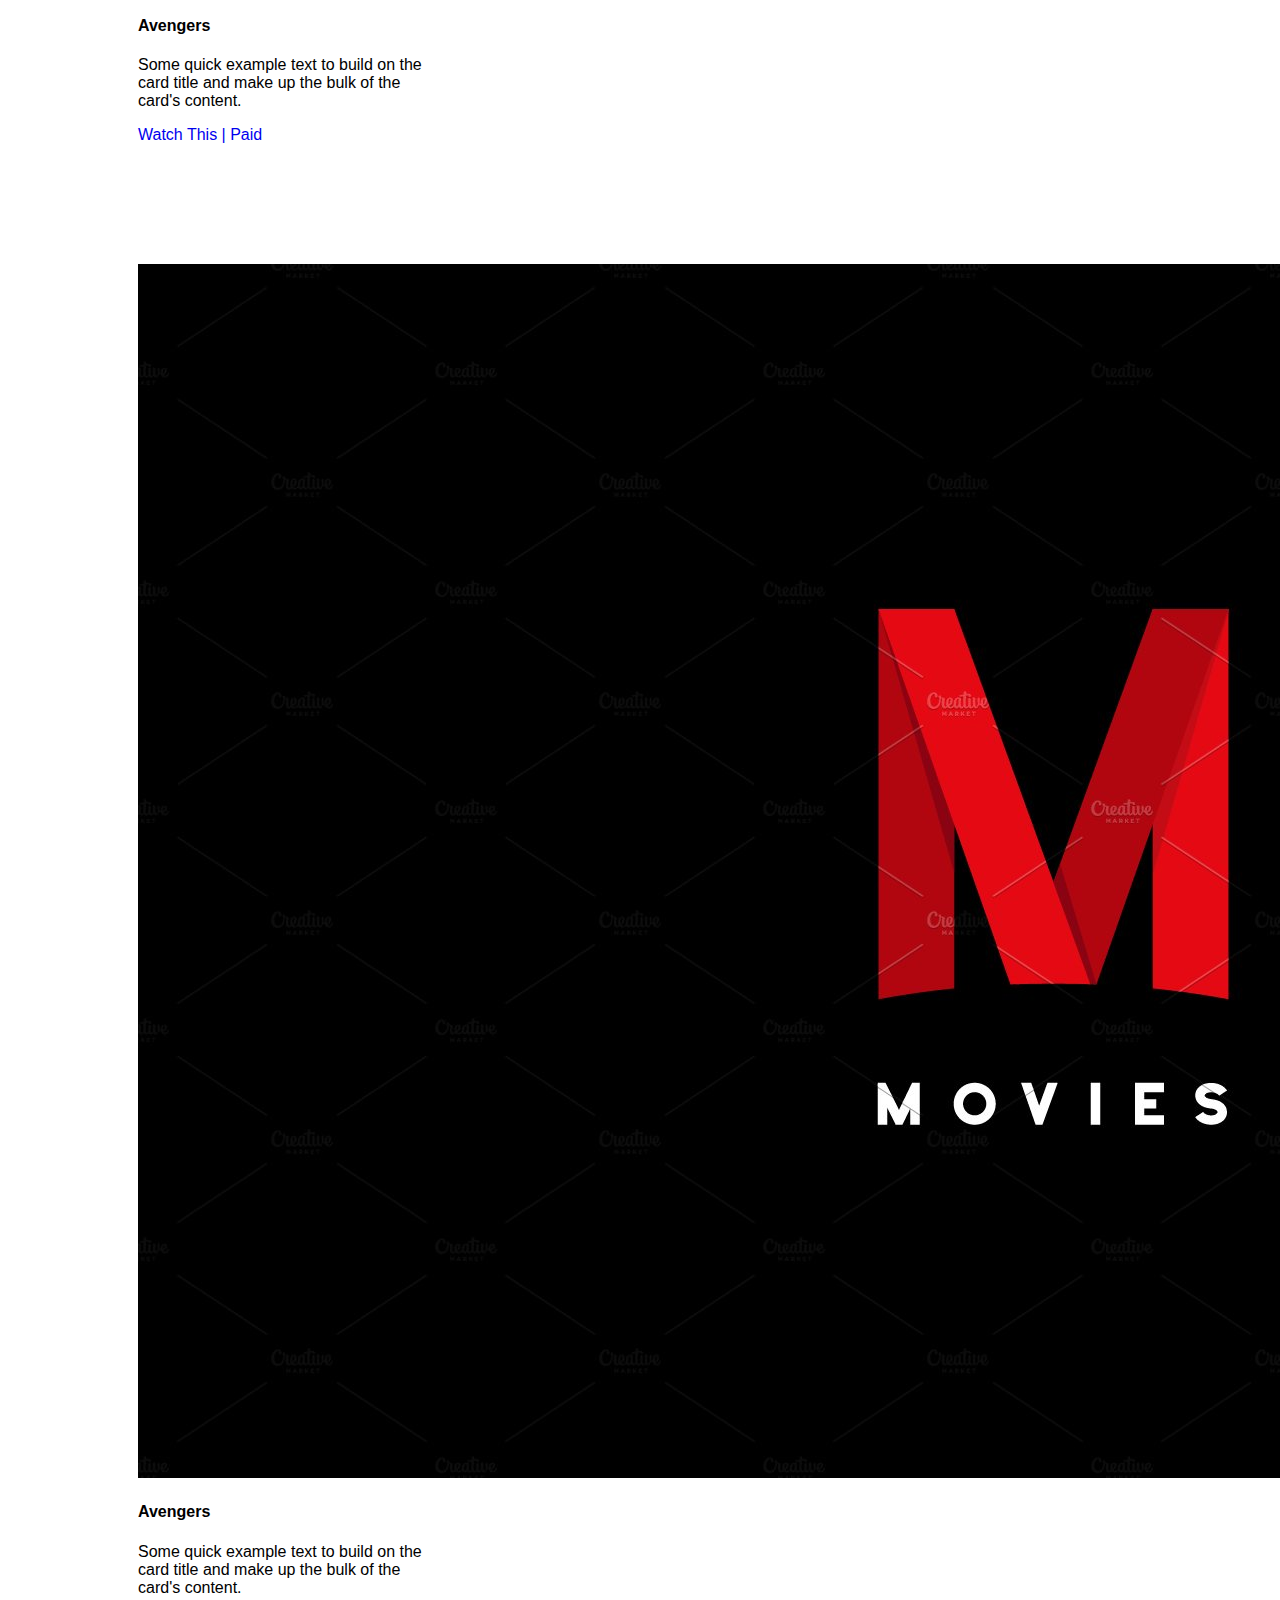
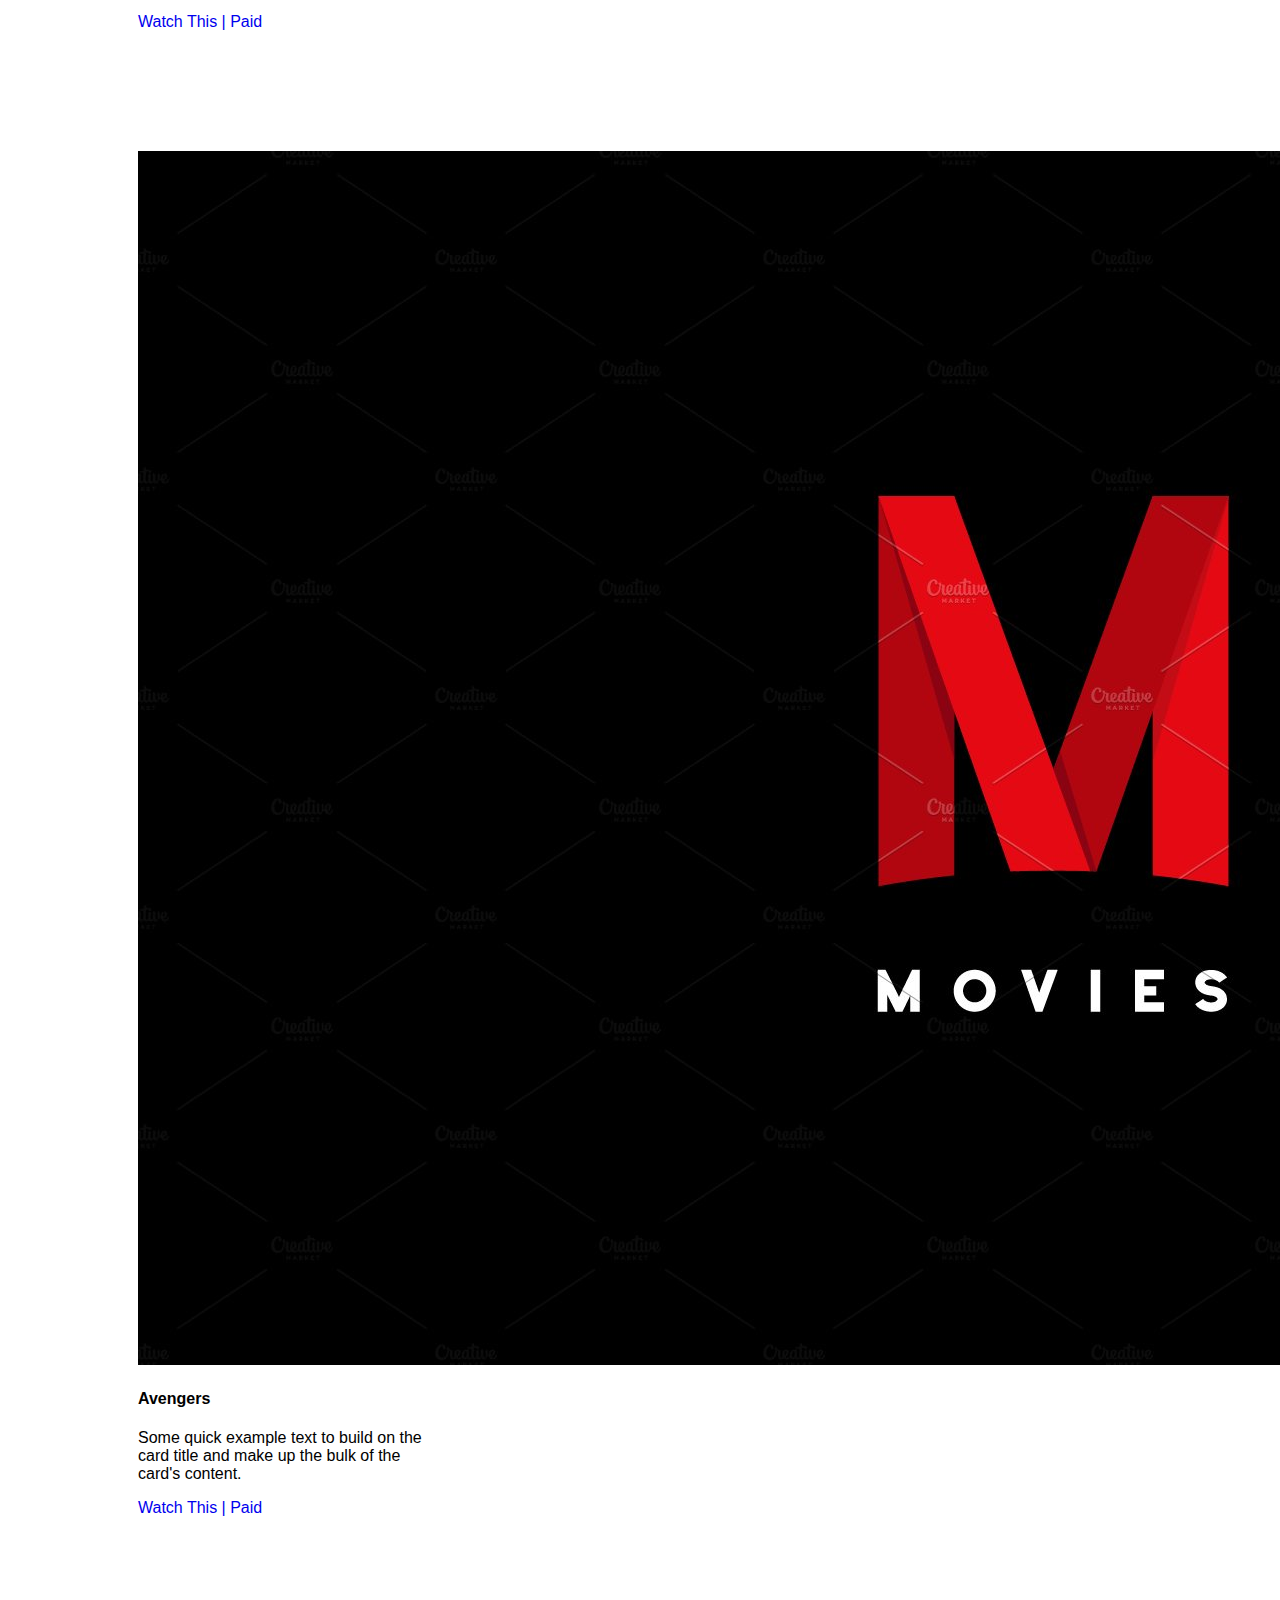
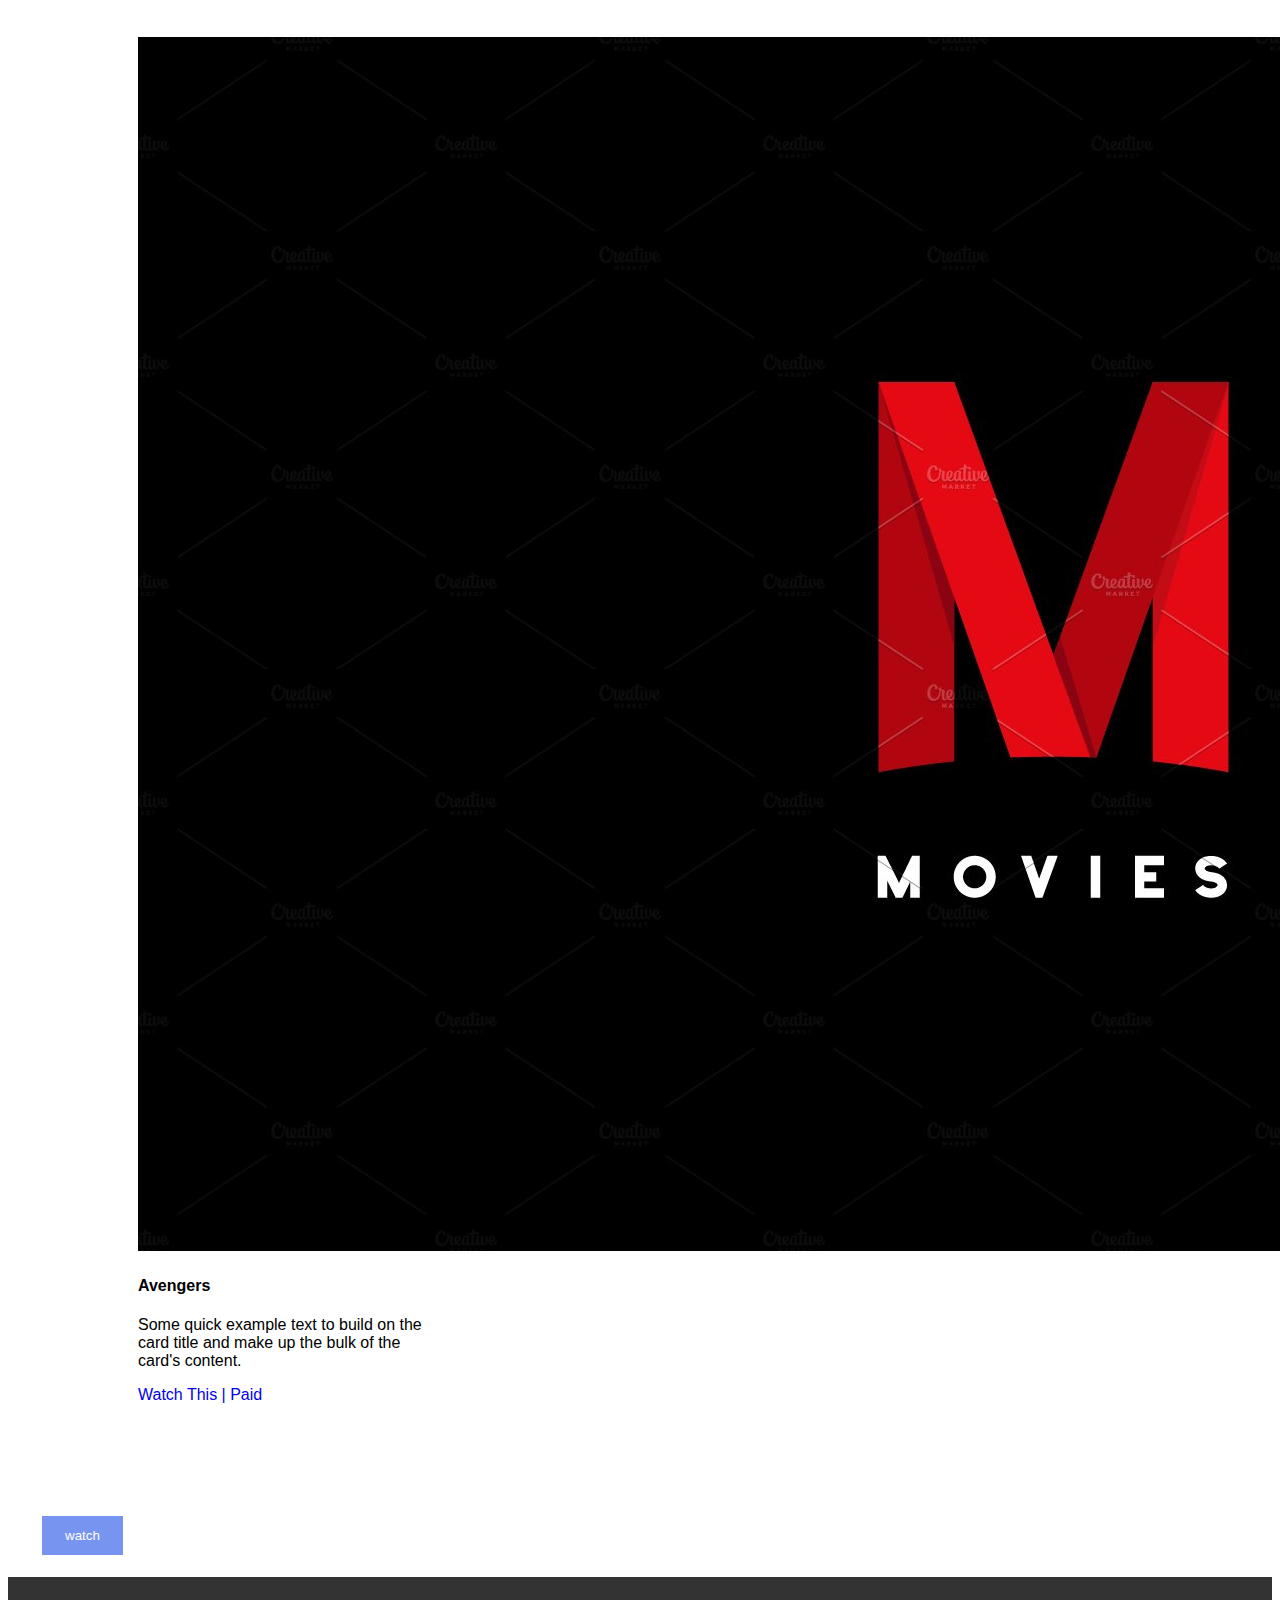
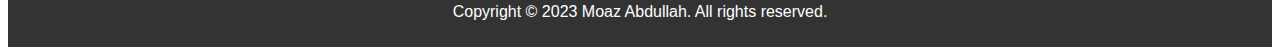
<file: Pricing.html>
<!DOCTYPE html>
<html lang="en">

<head>
    <meta charset="UTF-8">
    <meta name="viewport" content="width=device-width, initial-scale=1.0">
    <title>Movie Recommendation</title>
    <link rel="icon" href="Logo M.jpg" type="image/icon type">
    <link rel="stylesheet" href="styles.css">
    <link href="https://cdn.jsdelivr.net/npm/bootstrap@5.0.2/dist/css/bootstrap.min.css" rel="stylesheet"
        integrity="sha384-EVSTQN3/azprG1Anm3QDgpJLIm9Nao0Yz1ztcQTwFspd3yD65VohhpuuCOmLASjC" crossorigin="anonymous">
    <script src="https://cdn.jsdelivr.net/npm/bootstrap@5.0.2/dist/js/bootstrap.bundle.min.js"
        integrity="sha384-MrcW6ZMFYlzcLA8Nl+NtUVF0sA7MsXsP1UyJoMp4YLEuNSfAP+JcXn/tWtIaxVXM"
        crossorigin="anonymous"></script>
</head>

<body>
    <script src="Scripts.js"></script>
    <header>
        <nav class="navbar navbar-expand-lg">
            <div class="container-fluid">
                <div>
                    <a class="navbar-brand">Movies Recommendations System</a>
                    <button class="navbar-toggler" type="button" data-bs-toggle="collapse" data-bs-target="#navbarText"
                        aria-controls="navbarText" aria-expanded="false" aria-label="Toggle navigation">
                        <span class="navbar-toggler-icon"></span>
                    </button>
                </div>


                <div class="navhead">
                    <ul class="me-auto mb-2 mb-lg-0">
                        <li class="nav-item">
                            <a class="nav-link active" aria-current="page" href="index.html">Home</a>
                        </li>
                        <li class="nav-item">
                            <a class="nav-link" href="Pricing.html">Pricing</a>
                        </li>
                        <li class="nav-item">
                            <a class="nav-link" href="Contact.html">Contact Us</a>
                        </li>
                    </ul>

                </div>

                <form class="d-flex">
                    <input class="form-control me-2" type="search" placeholder="Search" aria-label="Search">
                    <button class="btn btn-outline-success" type="submit">Search</button>
                </form>
            </div>
        </nav>
    </header>

    <main class="m">
        <section id="home-section">
            <h2 class="sub">PAID Movies Recommendation</h2>
            <p class="sub">This Section of Movies Are All PAID VERSION And SEASION for your entertainment!</p>
        </section>

        <section class="recommendations">

            <div class="dropdown">
                <button class="btn btn-secondary dropdown-toggle" type="button" id="dropdownMenuButton1"
                    data-bs-toggle="dropdown" aria-expanded="false">
                    Chooose Movie Type
                </button>
                <ul class="dropdown-menu" aria-labelledby="dropdownMenuButton1">
                    <li><a class="dropdown-item" href="#">Action</a></li>
                    <li><a class="dropdown-item" href="#">Romanic</a></li>
                    <li><a class="dropdown-item" href="#">Seasons</a></li>
                    <li><a class="dropdown-item" href="#">Love Story</a></li>
                    <li><a class="dropdown-item" href="#">Block Busters</a></li>
                </ul>
            </div>

            <br>
            <h2 class="heading">Movie Recommendations</h2>

            <div class="row">
                <div class="card" style="width: 18rem;">
                    <img src="Logo M.jpg" class="card-img-top" alt="...">
                    <div class="card-body">
                        <h4 class="card-title">Avengers</h4>
                        <p class="card-text">Some quick example text to build on the card title and make up the bulk of
                            the
                            card's content.</p>
                        <a href="#" class="button btn btn-primary">Watch This | Paid</a>
                    </div>
                </div>

                <div class="card" style="width: 18rem;">
                    <img src="Logo M.jpg" class="card-img-top" alt="...">
                    <div class="card-body">
                        <h4 class="card-title">Avengers</h4>
                        <p class="card-text">Some quick example text to build on the card title and make up the bulk of
                            the
                            card's content.</p>
                        <a href="#" class="button btn btn-primary">Watch This | Paid</a>
                    </div>
                </div>

                <div class="card" style="width: 18rem;">
                    <img src="Logo M.jpg" class="card-img-top" alt="...">
                    <div class="card-body">
                        <h4 class="card-title">Avengers</h4>
                        <p class="card-text">Some quick example text to build on the card title and make up the bulk of
                            the
                            card's content.</p>
                        <a href="#" class="button btn btn-primary">Watch This | Paid</a>
                    </div>
                </div>

                <div class="card" style="width: 18rem;">
                    <img src="Logo M.jpg" class="card-img-top" alt="...">
                    <div class="card-body">
                        <h4 class="card-title">Avengers</h4>
                        <p class="card-text">Some quick example text to build on the card title and make up the bulk of
                            the
                            card's content.</p>
                        <a href="#" class="button btn btn-primary">Watch This | Paid</a>
                    </div>
                </div>

                <div class="card" style="width: 18rem;">
                    <img src="Logo M.jpg" class="card-img-top" alt="...">
                    <div class="card-body">
                        <h4 class="card-title">Avengers</h4>
                        <p class="card-text">Some quick example text to build on the card title and make up the bulk of
                            the
                            card's content.</p>
                        <a href="#" class="button btn btn-primary">Watch This | Paid</a>
                    </div>
                </div>

                <div class="card" style="width: 18rem;">
                    <img src="Logo M.jpg" class="card-img-top" alt="...">
                    <div class="card-body">
                        <h4 class="card-title">Avengers</h4>
                        <p class="card-text">Some quick example text to build on the card title and make up the bulk of
                            the
                            card's content.</p>
                        <a href="#" class="button btn btn-primary">Watch This | Paid</a>
                    </div>
                </div>


            </div>



            <!-- The Button to Call the Popup Modal(div id='mydivmodal') -->
            <button onclick="document.getElementById('mydivmodal').style.display='block'"
                style="width: auto;margin-left: 24px;">
                watch
            </button>

            <!-- The Modal(div) -->
            <div id="mydivmodal" class="modal">
                <form class="mymodal-content animate" action="" method="get">
                    <h3>
                        <center>LOGIN FORM<center>
                    </h3>

                    <div class="imgcontainer">
                        <span onclick="document.getElementById('mydivmodal').style.display='none'" class="close"
                            title="Close Modal">
                            &times;
                        </span>

                    </div>
                    <div class="container">
                        <label for="uname"></label>
                        <input type="text" name="uname" placeholder="Enter Username" required="required">
                        <label for="pass"></label>
                        <input type="password" name="pass" placeholder="Enter Password" required="required">
                        <button type="submit" name="submit"
                            onclick="document.getElementById('successmsg').style.display='block'">Login</button>

                        <label for="remember">
                            <input type="checkbox" checked="checked" name="remember">
                            Remember Me
                        </label>
                    </div>
                    <div class="container" style="background-color: #f2f2f2;">
                        <button type="button" onclick="document.getElementById('mydivmodal').style.display='none'"
                            class="cancelbtn">Register</button>
                        <span class="psw">Forgot <a href="#">password?</a></span>
                    </div>
                </form>
            </div>

            <!-- <div id="bankDetailsForm" style="display: none;">
                <form>
                    <div class="mb-3">
                        <label for="exampleInputEmail1" class="form-label">Email address</label>
                        <input type="email" class="form-control" id="exampleInputEmail1" aria-describedby="emailHelp">
                        <div id="emailHelp" class="form-text">We'll never share your email with anyone else.</div>
                    </div>
                    <div class="mb-3">
                        <label for="exampleInputPassword1" class="form-label">Password</label>
                        <input type="password" class="form-control" id="exampleInputPassword1">
                    </div>
                    <div class="mb-3 form-check">
                        <input type="checkbox" class="form-check-input" id="exampleCheck1">
                        <label class="form-check-label" for="exampleCheck1">Check me out</label>
                    </div>
                    <button type="submit" class="btn btn-primary">Submit</button>
                </form>
            </div> -->


        </section>
    </main>
    <footer>
        <p>Copyright © 2023 Moaz Abdullah. All rights reserved.</p>
    </footer>
</body>

</html>
</file>
<file: styles.css>
* {
    font-family: Arial, sans-serif;
    text-decoration: none;

}

.m{
    padding: 10px;
}

.navbar {
    background-color: #333;

}


footer {
    background-color: #333;
    color: #fff;
    text-align: center;
    padding: 10px;
}

.b{
	background-color: #333;
	color: #000;
}

ul {
    list-style-type: none;
    font-family: Helvetica;
}

li {
    display: inline-block;
    padding: 2px;
    border: 5px;
}

li a:hover {
    color: white;
    text-decoration: none;
}

.sub {
    text-align: center;

}

.heading {
    text-align: center;
    color: red;
    background-color: #333;
    border-radius: 35px;

}

.card {
    padding: 20px;
    margin-left: 100px;
    margin-bottom: 80px;
    gap: 20px;
}

.card:hover {
    color: red;
    border: 2px solid #007bff;
}

form {
    max-width: 400px;
    margin: 0 auto;
    padding: 20px;
    border: 1px solid #ccc;
}



.dropdown .btn {
    background-color: #007bff;
    color: #fff;
    border: none;
    border-radius: 4px;
    padding: 10px 20px;
    cursor: pointer;
}

.dropdown-menu {
    background-color: #f9f9f9;
    border: none;
    box-shadow: 0 2px 5px rgba(0, 0, 0, 0.2);
    border-radius: 35px;
}


.dropdown-item {
    display: block; 
    padding: 10px 20px;
    text-decoration: none; 
    transition: background-color 0.2s;
}

.dropdown-item:hover {
	opacity: 0.8;
	color: red;
    border: 2px solid blue;
}

/* ================================================================================ */


/* header, section, footer, aside, main, article, div, figure, nav{
	display: block;
} */

/* name{
	text-align: center;
} */

body{
	font-family: Arial, Helvetica, sans-serif;
}

myblock{
	display: block;
	background-color: #ce1919;
	padding: 50px;
	font-size: 30px;
}

/* Setting Button Style */
button{
	/* align-items: center; */
	background-color: #7794f1;
	color: white;
	padding: 12px 23px;
	margin: 12px 0;
	border: none;
	cursor: pointer;
	width: 100%;
	
	
}

button:hover{
	opacity: 0.8;
	box-shadow: -1px -1px 8px 5px rgb(54, 53, 53);
}


input[type=text], input[type=password],input[type=email]{
	width: 100%;
	padding: 12px 23px;
	margin: 12px;
	display: inline-block;
	border: 1px solid #ccc;
	box-sizing: border-box;
}
/* The Modal Style */
.modal{
	display: none; /* hidden bydefault */
	position: fixed; /*  stay in place */
	z-index: 1; /* display on top */
	left: 0;
	top: 0;
	width: 100%; /* full width */
	height: 100%; /* full height */
	overflow: auto; /* Enable scroll if needed */
	background-color: rgb(0,0,0,0);
	background-color: rgb(0,0,0,0.4);
	padding-top: 12px;

}

.mymodal-content{
	background-color: #fefefe;
	margin: 2% auto 10% auto; /* 5% from the top, 15% from the bottom and centered */
	border: 1px solid #888;
	width: 40%; /* Could be more or less, depending on screen size */

}


.animate{
	-webkit-animation: animatezoom 0.6s;
	animation: animatezoom 0.6s;
}



@keyframes animatezoom{
	from{transform: scale(0);}
	to{transform: scale(1)}
}

/* Change for extra small screens */
@media screen and(max-width: 350px){
	span.psw{
		
		float: none;
	}
	.mymodal-content{
		width: 100%; 
	}
	.container{
		padding: -2px,2px;
	}
	
	.cancelbtn{
		width: 60%;
		padding:2px,10px;
	}
}

.cancelbtn{
	width: auto;
	
	background-color: #c092ef;
}

.imgcontainer{
	margin: 2px 0 12px 0;
	position: relative;
}


span.psw {
padding-left: 40% ;
  
}
span.lgn {
	padding-left: 40% ;
	  
	}
.container{
	padding: 16px;
}

.close{
	position: absolute;
	right: 26px;
	top: -20px;
	color: #000;
	font-size: 35px;
	font-weight: bold;
}

.close:hover,
.close:focus{
	color: #7794f1;
	cursor: pointer;
}

/* ================================================================== */
</file>
